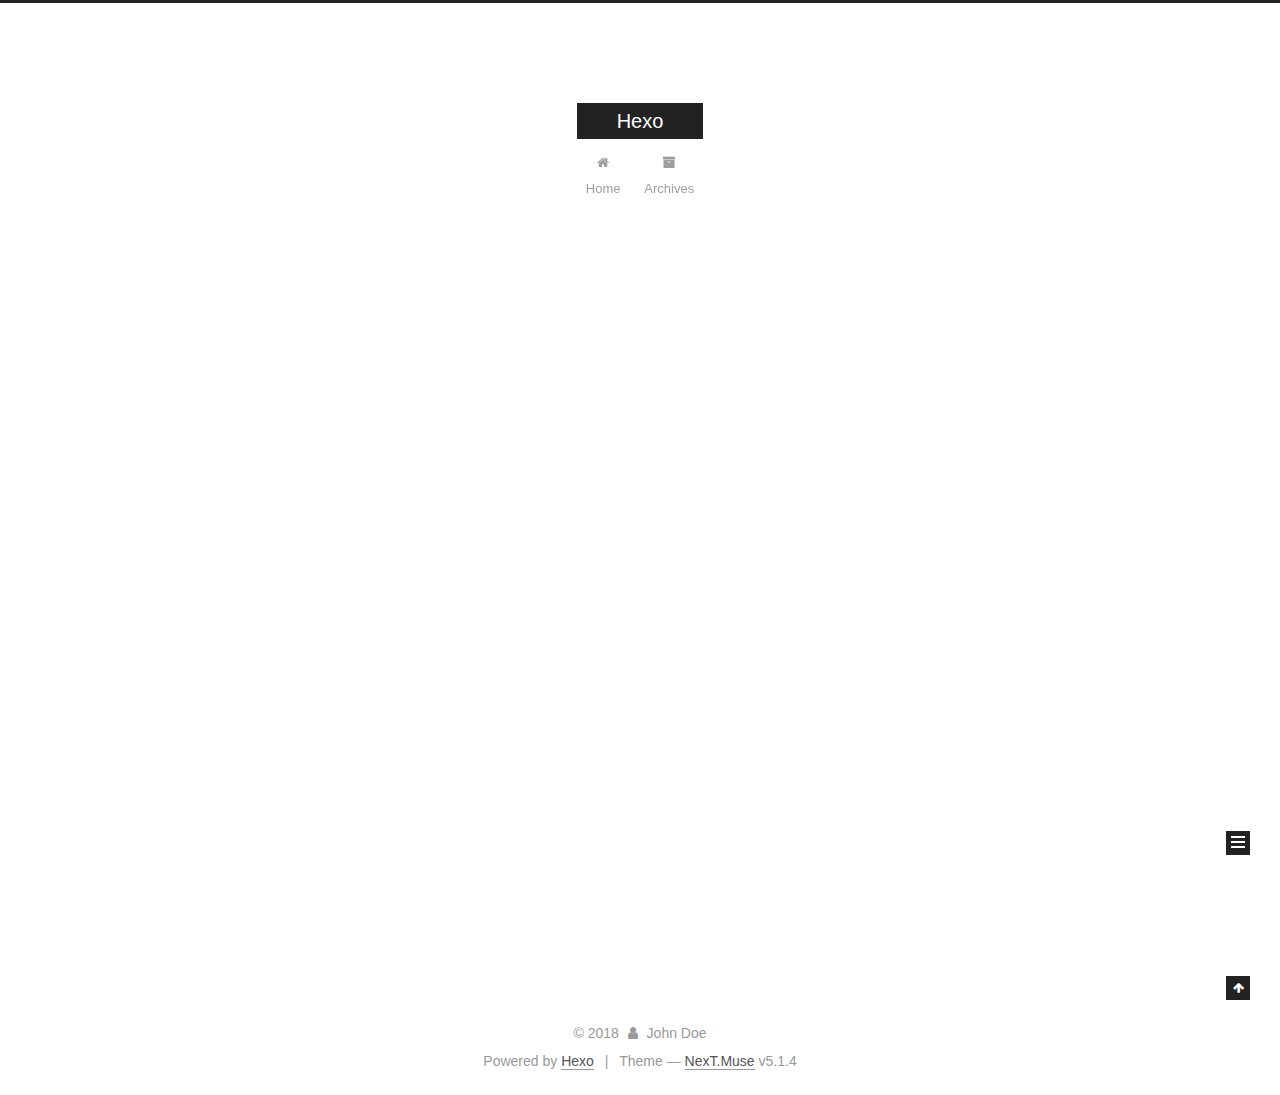
<file: archives/index.html>
<!DOCTYPE html>



  


<html class="theme-next muse use-motion" lang="">
<head>
  <meta charset="UTF-8"/>
<meta http-equiv="X-UA-Compatible" content="IE=edge" />
<meta name="viewport" content="width=device-width, initial-scale=1, maximum-scale=1"/>
<meta name="theme-color" content="#222">









<meta http-equiv="Cache-Control" content="no-transform" />
<meta http-equiv="Cache-Control" content="no-siteapp" />
















  
  
  <link href="/lib/fancybox/source/jquery.fancybox.css?v=2.1.5" rel="stylesheet" type="text/css" />







<link href="/lib/font-awesome/css/font-awesome.min.css?v=4.6.2" rel="stylesheet" type="text/css" />

<link href="/css/main.css?v=5.1.4" rel="stylesheet" type="text/css" />


  <link rel="apple-touch-icon" sizes="180x180" href="/images/apple-touch-icon-next.png?v=5.1.4">


  <link rel="icon" type="image/png" sizes="32x32" href="/images/favicon-32x32-next.png?v=5.1.4">


  <link rel="icon" type="image/png" sizes="16x16" href="/images/favicon-16x16-next.png?v=5.1.4">


  <link rel="mask-icon" href="/images/logo.svg?v=5.1.4" color="#222">





  <meta name="keywords" content="Hexo, NexT" />










<meta property="og:type" content="website">
<meta property="og:title" content="Hexo">
<meta property="og:url" content="http://yoursite.com/archives/index.html">
<meta property="og:site_name" content="Hexo">
<meta property="og:locale" content="default">
<meta name="twitter:card" content="summary">
<meta name="twitter:title" content="Hexo">



<script type="text/javascript" id="hexo.configurations">
  var NexT = window.NexT || {};
  var CONFIG = {
    root: '/',
    scheme: 'Muse',
    version: '5.1.4',
    sidebar: {"position":"left","display":"post","offset":12,"b2t":false,"scrollpercent":false,"onmobile":false},
    fancybox: true,
    tabs: true,
    motion: {"enable":true,"async":false,"transition":{"post_block":"fadeIn","post_header":"slideDownIn","post_body":"slideDownIn","coll_header":"slideLeftIn","sidebar":"slideUpIn"}},
    duoshuo: {
      userId: '0',
      author: 'Author'
    },
    algolia: {
      applicationID: '',
      apiKey: '',
      indexName: '',
      hits: {"per_page":10},
      labels: {"input_placeholder":"Search for Posts","hits_empty":"We didn't find any results for the search: ${query}","hits_stats":"${hits} results found in ${time} ms"}
    }
  };
</script>



  <link rel="canonical" href="http://yoursite.com/archives/"/>





  <title>Archive | Hexo</title>
  








</head>

<body itemscope itemtype="http://schema.org/WebPage" lang="default">

  
  
    
  

  <div class="container sidebar-position-left page-archive">
    <div class="headband"></div>

    <header id="header" class="header" itemscope itemtype="http://schema.org/WPHeader">
      <div class="header-inner"><div class="site-brand-wrapper">
  <div class="site-meta ">
    

    <div class="custom-logo-site-title">
      <a href="/"  class="brand" rel="start">
        <span class="logo-line-before"><i></i></span>
        <span class="site-title">Hexo</span>
        <span class="logo-line-after"><i></i></span>
      </a>
    </div>
      
        <p class="site-subtitle"></p>
      
  </div>

  <div class="site-nav-toggle">
    <button>
      <span class="btn-bar"></span>
      <span class="btn-bar"></span>
      <span class="btn-bar"></span>
    </button>
  </div>
</div>

<nav class="site-nav">
  

  
    <ul id="menu" class="menu">
      
        
        <li class="menu-item menu-item-home">
          <a href="/" rel="section">
            
              <i class="menu-item-icon fa fa-fw fa-home"></i> <br />
            
            Home
          </a>
        </li>
      
        
        <li class="menu-item menu-item-archives">
          <a href="/archives/" rel="section">
            
              <i class="menu-item-icon fa fa-fw fa-archive"></i> <br />
            
            Archives
          </a>
        </li>
      

      
    </ul>
  

  
</nav>



 </div>
    </header>

    <main id="main" class="main">
      <div class="main-inner">
        <div class="content-wrap">
          <div id="content" class="content">
            

  
  
  
  <div class="post-block archive">
    <div id="posts" class="posts-collapse">
      <span class="archive-move-on"></span>

      <span class="archive-page-counter">
        
        
        
          
        
        Um..! 6 posts in total. Keep on posting.
      </span>

      

        
        
        

        
          
          <div class="collection-title">
            <h1 class="archive-year" id="archive-year-2018">2018</h1>
          </div>
        
        

        

  <article class="post post-type-normal" itemscope itemtype="http://schema.org/Article">
    <header class="post-header">

      <h2 class="post-title">
        
            <a class="post-title-link" href="/2018/09/26/多线程同时执行monkey/" itemprop="url">
              
                <span itemprop="name">多线程同时执行monkey</span>
              
            </a>
        
      </h2>

      <div class="post-meta">
        <time class="post-time" itemprop="dateCreated"
              datetime="2018-09-26T12:02:17+08:00"
              content="2018-09-26" >
          09-26
        </time>
      </div>

    </header>
  </article>



      

        
        
        

        
        

        

  <article class="post post-type-normal" itemscope itemtype="http://schema.org/Article">
    <header class="post-header">

      <h2 class="post-title">
        
            <a class="post-title-link" href="/2018/09/13/Android-PackageManager/" itemprop="url">
              
                <span itemprop="name">Android PackageManager</span>
              
            </a>
        
      </h2>

      <div class="post-meta">
        <time class="post-time" itemprop="dateCreated"
              datetime="2018-09-13T16:28:57+08:00"
              content="2018-09-13" >
          09-13
        </time>
      </div>

    </header>
  </article>



      

        
        
        

        
        

        

  <article class="post post-type-normal" itemscope itemtype="http://schema.org/Article">
    <header class="post-header">

      <h2 class="post-title">
        
            <a class="post-title-link" href="/2018/09/12/一个简单实用的Android调试技巧/" itemprop="url">
              
                <span itemprop="name">【Android】 一个简单实用的Android调试技巧</span>
              
            </a>
        
      </h2>

      <div class="post-meta">
        <time class="post-time" itemprop="dateCreated"
              datetime="2018-09-12T14:29:05+08:00"
              content="2018-09-12" >
          09-12
        </time>
      </div>

    </header>
  </article>



      

        
        
        

        
        

        

  <article class="post post-type-normal" itemscope itemtype="http://schema.org/Article">
    <header class="post-header">

      <h2 class="post-title">
        
            <a class="post-title-link" href="/2018/09/11/记curl-o-x-apk-会失败的一次经历/" itemprop="url">
              
                <span itemprop="name">记curl -o x.apk $URL 会失败的一次经历</span>
              
            </a>
        
      </h2>

      <div class="post-meta">
        <time class="post-time" itemprop="dateCreated"
              datetime="2018-09-11T14:34:32+08:00"
              content="2018-09-11" >
          09-11
        </time>
      </div>

    </header>
  </article>



      

        
        
        

        
        

        

  <article class="post post-type-normal" itemscope itemtype="http://schema.org/Article">
    <header class="post-header">

      <h2 class="post-title">
        
            <a class="post-title-link" href="/2018/09/11/123test/" itemprop="url">
              
                <span itemprop="name">123test...</span>
              
            </a>
        
      </h2>

      <div class="post-meta">
        <time class="post-time" itemprop="dateCreated"
              datetime="2018-09-11T11:41:50+08:00"
              content="2018-09-11" >
          09-11
        </time>
      </div>

    </header>
  </article>



      

        
        
        

        
        

        

  <article class="post post-type-normal" itemscope itemtype="http://schema.org/Article">
    <header class="post-header">

      <h2 class="post-title">
        
            <a class="post-title-link" href="/2018/09/10/hello-world/" itemprop="url">
              
                <span itemprop="name">Hello World</span>
              
            </a>
        
      </h2>

      <div class="post-meta">
        <time class="post-time" itemprop="dateCreated"
              datetime="2018-09-10T21:41:42+08:00"
              content="2018-09-10" >
          09-10
        </time>
      </div>

    </header>
  </article>



      

    </div>
  </div>
  
  
  

  



          </div>
          


          

        </div>
        
          
  
  <div class="sidebar-toggle">
    <div class="sidebar-toggle-line-wrap">
      <span class="sidebar-toggle-line sidebar-toggle-line-first"></span>
      <span class="sidebar-toggle-line sidebar-toggle-line-middle"></span>
      <span class="sidebar-toggle-line sidebar-toggle-line-last"></span>
    </div>
  </div>

  <aside id="sidebar" class="sidebar">
    
    <div class="sidebar-inner">

      

      

      <section class="site-overview-wrap sidebar-panel sidebar-panel-active">
        <div class="site-overview">
          <div class="site-author motion-element" itemprop="author" itemscope itemtype="http://schema.org/Person">
            
              <p class="site-author-name" itemprop="name">John Doe</p>
              <p class="site-description motion-element" itemprop="description"></p>
          </div>

          <nav class="site-state motion-element">

            
              <div class="site-state-item site-state-posts">
              
                <a href="/archives/">
              
                  <span class="site-state-item-count">6</span>
                  <span class="site-state-item-name">posts</span>
                </a>
              </div>
            

            

            

          </nav>

          

          

          
          

          
          

          

        </div>
      </section>

      

      

    </div>
  </aside>


        
      </div>
    </main>

    <footer id="footer" class="footer">
      <div class="footer-inner">
        <div class="copyright">&copy; <span itemprop="copyrightYear">2018</span>
  <span class="with-love">
    <i class="fa fa-user"></i>
  </span>
  <span class="author" itemprop="copyrightHolder">John Doe</span>

  
</div>


  <div class="powered-by">Powered by <a class="theme-link" target="_blank" href="https://hexo.io">Hexo</a></div>



  <span class="post-meta-divider">|</span>



  <div class="theme-info">Theme &mdash; <a class="theme-link" target="_blank" href="https://github.com/iissnan/hexo-theme-next">NexT.Muse</a> v5.1.4</div>




        







        
      </div>
    </footer>

    
      <div class="back-to-top">
        <i class="fa fa-arrow-up"></i>
        
      </div>
    

    

  </div>

  

<script type="text/javascript">
  if (Object.prototype.toString.call(window.Promise) !== '[object Function]') {
    window.Promise = null;
  }
</script>









  












  
  
    <script type="text/javascript" src="/lib/jquery/index.js?v=2.1.3"></script>
  

  
  
    <script type="text/javascript" src="/lib/fastclick/lib/fastclick.min.js?v=1.0.6"></script>
  

  
  
    <script type="text/javascript" src="/lib/jquery_lazyload/jquery.lazyload.js?v=1.9.7"></script>
  

  
  
    <script type="text/javascript" src="/lib/velocity/velocity.min.js?v=1.2.1"></script>
  

  
  
    <script type="text/javascript" src="/lib/velocity/velocity.ui.min.js?v=1.2.1"></script>
  

  
  
    <script type="text/javascript" src="/lib/fancybox/source/jquery.fancybox.pack.js?v=2.1.5"></script>
  


  


  <script type="text/javascript" src="/js/src/utils.js?v=5.1.4"></script>

  <script type="text/javascript" src="/js/src/motion.js?v=5.1.4"></script>



  
  

  

  


  <script type="text/javascript" src="/js/src/bootstrap.js?v=5.1.4"></script>



  


  




	





  





  












  





  

  

  

  
  

  

  

  

</body>
</html>
</file>
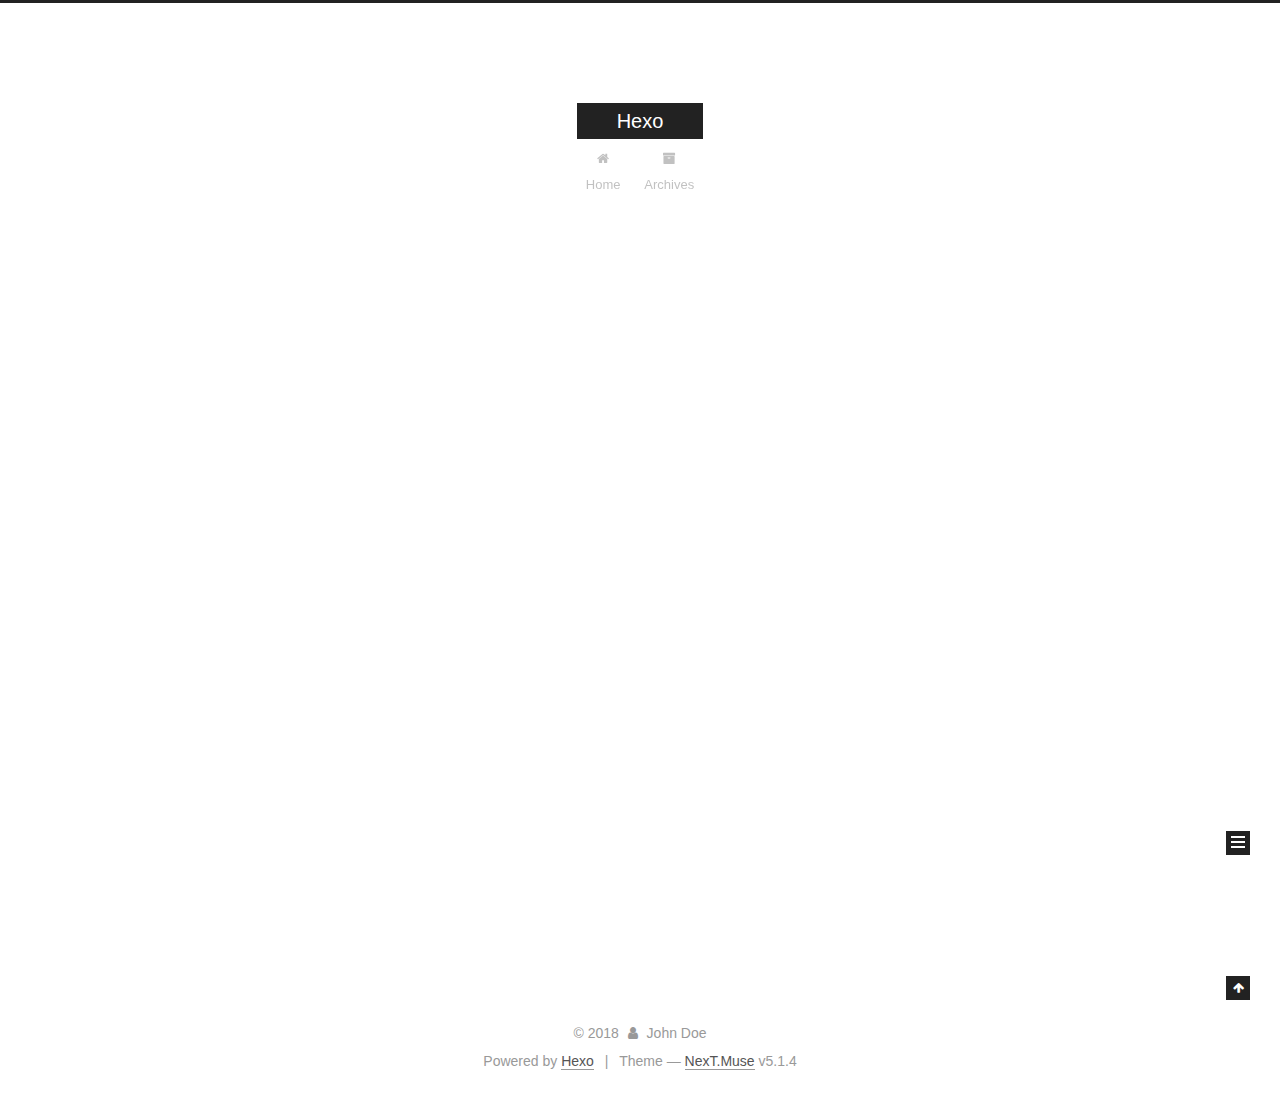
<file: archives/2018/index.html>
<!DOCTYPE html>



  


<html class="theme-next muse use-motion" lang="">
<head>
  <meta charset="UTF-8"/>
<meta http-equiv="X-UA-Compatible" content="IE=edge" />
<meta name="viewport" content="width=device-width, initial-scale=1, maximum-scale=1"/>
<meta name="theme-color" content="#222">









<meta http-equiv="Cache-Control" content="no-transform" />
<meta http-equiv="Cache-Control" content="no-siteapp" />
















  
  
  <link href="/lib/fancybox/source/jquery.fancybox.css?v=2.1.5" rel="stylesheet" type="text/css" />







<link href="/lib/font-awesome/css/font-awesome.min.css?v=4.6.2" rel="stylesheet" type="text/css" />

<link href="/css/main.css?v=5.1.4" rel="stylesheet" type="text/css" />


  <link rel="apple-touch-icon" sizes="180x180" href="/images/apple-touch-icon-next.png?v=5.1.4">


  <link rel="icon" type="image/png" sizes="32x32" href="/images/favicon-32x32-next.png?v=5.1.4">


  <link rel="icon" type="image/png" sizes="16x16" href="/images/favicon-16x16-next.png?v=5.1.4">


  <link rel="mask-icon" href="/images/logo.svg?v=5.1.4" color="#222">





  <meta name="keywords" content="Hexo, NexT" />










<meta property="og:type" content="website">
<meta property="og:title" content="Hexo">
<meta property="og:url" content="http://yoursite.com/archives/2018/index.html">
<meta property="og:site_name" content="Hexo">
<meta property="og:locale" content="default">
<meta name="twitter:card" content="summary">
<meta name="twitter:title" content="Hexo">



<script type="text/javascript" id="hexo.configurations">
  var NexT = window.NexT || {};
  var CONFIG = {
    root: '/',
    scheme: 'Muse',
    version: '5.1.4',
    sidebar: {"position":"left","display":"post","offset":12,"b2t":false,"scrollpercent":false,"onmobile":false},
    fancybox: true,
    tabs: true,
    motion: {"enable":true,"async":false,"transition":{"post_block":"fadeIn","post_header":"slideDownIn","post_body":"slideDownIn","coll_header":"slideLeftIn","sidebar":"slideUpIn"}},
    duoshuo: {
      userId: '0',
      author: 'Author'
    },
    algolia: {
      applicationID: '',
      apiKey: '',
      indexName: '',
      hits: {"per_page":10},
      labels: {"input_placeholder":"Search for Posts","hits_empty":"We didn't find any results for the search: ${query}","hits_stats":"${hits} results found in ${time} ms"}
    }
  };
</script>



  <link rel="canonical" href="http://yoursite.com/archives/2018/"/>





  <title>Archive | Hexo</title>
  








</head>

<body itemscope itemtype="http://schema.org/WebPage" lang="default">

  
  
    
  

  <div class="container sidebar-position-left page-archive">
    <div class="headband"></div>

    <header id="header" class="header" itemscope itemtype="http://schema.org/WPHeader">
      <div class="header-inner"><div class="site-brand-wrapper">
  <div class="site-meta ">
    

    <div class="custom-logo-site-title">
      <a href="/"  class="brand" rel="start">
        <span class="logo-line-before"><i></i></span>
        <span class="site-title">Hexo</span>
        <span class="logo-line-after"><i></i></span>
      </a>
    </div>
      
        <p class="site-subtitle"></p>
      
  </div>

  <div class="site-nav-toggle">
    <button>
      <span class="btn-bar"></span>
      <span class="btn-bar"></span>
      <span class="btn-bar"></span>
    </button>
  </div>
</div>

<nav class="site-nav">
  

  
    <ul id="menu" class="menu">
      
        
        <li class="menu-item menu-item-home">
          <a href="/" rel="section">
            
              <i class="menu-item-icon fa fa-fw fa-home"></i> <br />
            
            Home
          </a>
        </li>
      
        
        <li class="menu-item menu-item-archives">
          <a href="/archives/" rel="section">
            
              <i class="menu-item-icon fa fa-fw fa-archive"></i> <br />
            
            Archives
          </a>
        </li>
      

      
    </ul>
  

  
</nav>



 </div>
    </header>

    <main id="main" class="main">
      <div class="main-inner">
        <div class="content-wrap">
          <div id="content" class="content">
            

  
  
  
  <div class="post-block archive">
    <div id="posts" class="posts-collapse">
      <span class="archive-move-on"></span>

      <span class="archive-page-counter">
        
        
        
          
        
        Um..! 6 posts in total. Keep on posting.
      </span>

      

        
        
        

        
          
          <div class="collection-title">
            <h1 class="archive-year" id="archive-year-2018">2018</h1>
          </div>
        
        

        

  <article class="post post-type-normal" itemscope itemtype="http://schema.org/Article">
    <header class="post-header">

      <h2 class="post-title">
        
            <a class="post-title-link" href="/2018/09/26/多线程同时执行monkey/" itemprop="url">
              
                <span itemprop="name">多线程同时执行monkey</span>
              
            </a>
        
      </h2>

      <div class="post-meta">
        <time class="post-time" itemprop="dateCreated"
              datetime="2018-09-26T12:02:17+08:00"
              content="2018-09-26" >
          09-26
        </time>
      </div>

    </header>
  </article>



      

        
        
        

        
        

        

  <article class="post post-type-normal" itemscope itemtype="http://schema.org/Article">
    <header class="post-header">

      <h2 class="post-title">
        
            <a class="post-title-link" href="/2018/09/13/Android-PackageManager/" itemprop="url">
              
                <span itemprop="name">Android PackageManager</span>
              
            </a>
        
      </h2>

      <div class="post-meta">
        <time class="post-time" itemprop="dateCreated"
              datetime="2018-09-13T16:28:57+08:00"
              content="2018-09-13" >
          09-13
        </time>
      </div>

    </header>
  </article>



      

        
        
        

        
        

        

  <article class="post post-type-normal" itemscope itemtype="http://schema.org/Article">
    <header class="post-header">

      <h2 class="post-title">
        
            <a class="post-title-link" href="/2018/09/12/一个简单实用的Android调试技巧/" itemprop="url">
              
                <span itemprop="name">【Android】 一个简单实用的Android调试技巧</span>
              
            </a>
        
      </h2>

      <div class="post-meta">
        <time class="post-time" itemprop="dateCreated"
              datetime="2018-09-12T14:29:05+08:00"
              content="2018-09-12" >
          09-12
        </time>
      </div>

    </header>
  </article>



      

        
        
        

        
        

        

  <article class="post post-type-normal" itemscope itemtype="http://schema.org/Article">
    <header class="post-header">

      <h2 class="post-title">
        
            <a class="post-title-link" href="/2018/09/11/记curl-o-x-apk-会失败的一次经历/" itemprop="url">
              
                <span itemprop="name">记curl -o x.apk $URL 会失败的一次经历</span>
              
            </a>
        
      </h2>

      <div class="post-meta">
        <time class="post-time" itemprop="dateCreated"
              datetime="2018-09-11T14:34:32+08:00"
              content="2018-09-11" >
          09-11
        </time>
      </div>

    </header>
  </article>



      

        
        
        

        
        

        

  <article class="post post-type-normal" itemscope itemtype="http://schema.org/Article">
    <header class="post-header">

      <h2 class="post-title">
        
            <a class="post-title-link" href="/2018/09/11/123test/" itemprop="url">
              
                <span itemprop="name">123test...</span>
              
            </a>
        
      </h2>

      <div class="post-meta">
        <time class="post-time" itemprop="dateCreated"
              datetime="2018-09-11T11:41:50+08:00"
              content="2018-09-11" >
          09-11
        </time>
      </div>

    </header>
  </article>



      

        
        
        

        
        

        

  <article class="post post-type-normal" itemscope itemtype="http://schema.org/Article">
    <header class="post-header">

      <h2 class="post-title">
        
            <a class="post-title-link" href="/2018/09/10/hello-world/" itemprop="url">
              
                <span itemprop="name">Hello World</span>
              
            </a>
        
      </h2>

      <div class="post-meta">
        <time class="post-time" itemprop="dateCreated"
              datetime="2018-09-10T21:41:42+08:00"
              content="2018-09-10" >
          09-10
        </time>
      </div>

    </header>
  </article>



      

    </div>
  </div>
  
  
  

  



          </div>
          


          

        </div>
        
          
  
  <div class="sidebar-toggle">
    <div class="sidebar-toggle-line-wrap">
      <span class="sidebar-toggle-line sidebar-toggle-line-first"></span>
      <span class="sidebar-toggle-line sidebar-toggle-line-middle"></span>
      <span class="sidebar-toggle-line sidebar-toggle-line-last"></span>
    </div>
  </div>

  <aside id="sidebar" class="sidebar">
    
    <div class="sidebar-inner">

      

      

      <section class="site-overview-wrap sidebar-panel sidebar-panel-active">
        <div class="site-overview">
          <div class="site-author motion-element" itemprop="author" itemscope itemtype="http://schema.org/Person">
            
              <p class="site-author-name" itemprop="name">John Doe</p>
              <p class="site-description motion-element" itemprop="description"></p>
          </div>

          <nav class="site-state motion-element">

            
              <div class="site-state-item site-state-posts">
              
                <a href="/archives/">
              
                  <span class="site-state-item-count">6</span>
                  <span class="site-state-item-name">posts</span>
                </a>
              </div>
            

            

            

          </nav>

          

          

          
          

          
          

          

        </div>
      </section>

      

      

    </div>
  </aside>


        
      </div>
    </main>

    <footer id="footer" class="footer">
      <div class="footer-inner">
        <div class="copyright">&copy; <span itemprop="copyrightYear">2018</span>
  <span class="with-love">
    <i class="fa fa-user"></i>
  </span>
  <span class="author" itemprop="copyrightHolder">John Doe</span>

  
</div>


  <div class="powered-by">Powered by <a class="theme-link" target="_blank" href="https://hexo.io">Hexo</a></div>



  <span class="post-meta-divider">|</span>



  <div class="theme-info">Theme &mdash; <a class="theme-link" target="_blank" href="https://github.com/iissnan/hexo-theme-next">NexT.Muse</a> v5.1.4</div>




        







        
      </div>
    </footer>

    
      <div class="back-to-top">
        <i class="fa fa-arrow-up"></i>
        
      </div>
    

    

  </div>

  

<script type="text/javascript">
  if (Object.prototype.toString.call(window.Promise) !== '[object Function]') {
    window.Promise = null;
  }
</script>









  












  
  
    <script type="text/javascript" src="/lib/jquery/index.js?v=2.1.3"></script>
  

  
  
    <script type="text/javascript" src="/lib/fastclick/lib/fastclick.min.js?v=1.0.6"></script>
  

  
  
    <script type="text/javascript" src="/lib/jquery_lazyload/jquery.lazyload.js?v=1.9.7"></script>
  

  
  
    <script type="text/javascript" src="/lib/velocity/velocity.min.js?v=1.2.1"></script>
  

  
  
    <script type="text/javascript" src="/lib/velocity/velocity.ui.min.js?v=1.2.1"></script>
  

  
  
    <script type="text/javascript" src="/lib/fancybox/source/jquery.fancybox.pack.js?v=2.1.5"></script>
  


  


  <script type="text/javascript" src="/js/src/utils.js?v=5.1.4"></script>

  <script type="text/javascript" src="/js/src/motion.js?v=5.1.4"></script>



  
  

  

  


  <script type="text/javascript" src="/js/src/bootstrap.js?v=5.1.4"></script>



  


  




	





  





  












  





  

  

  

  
  

  

  

  

</body>
</html>
</file>
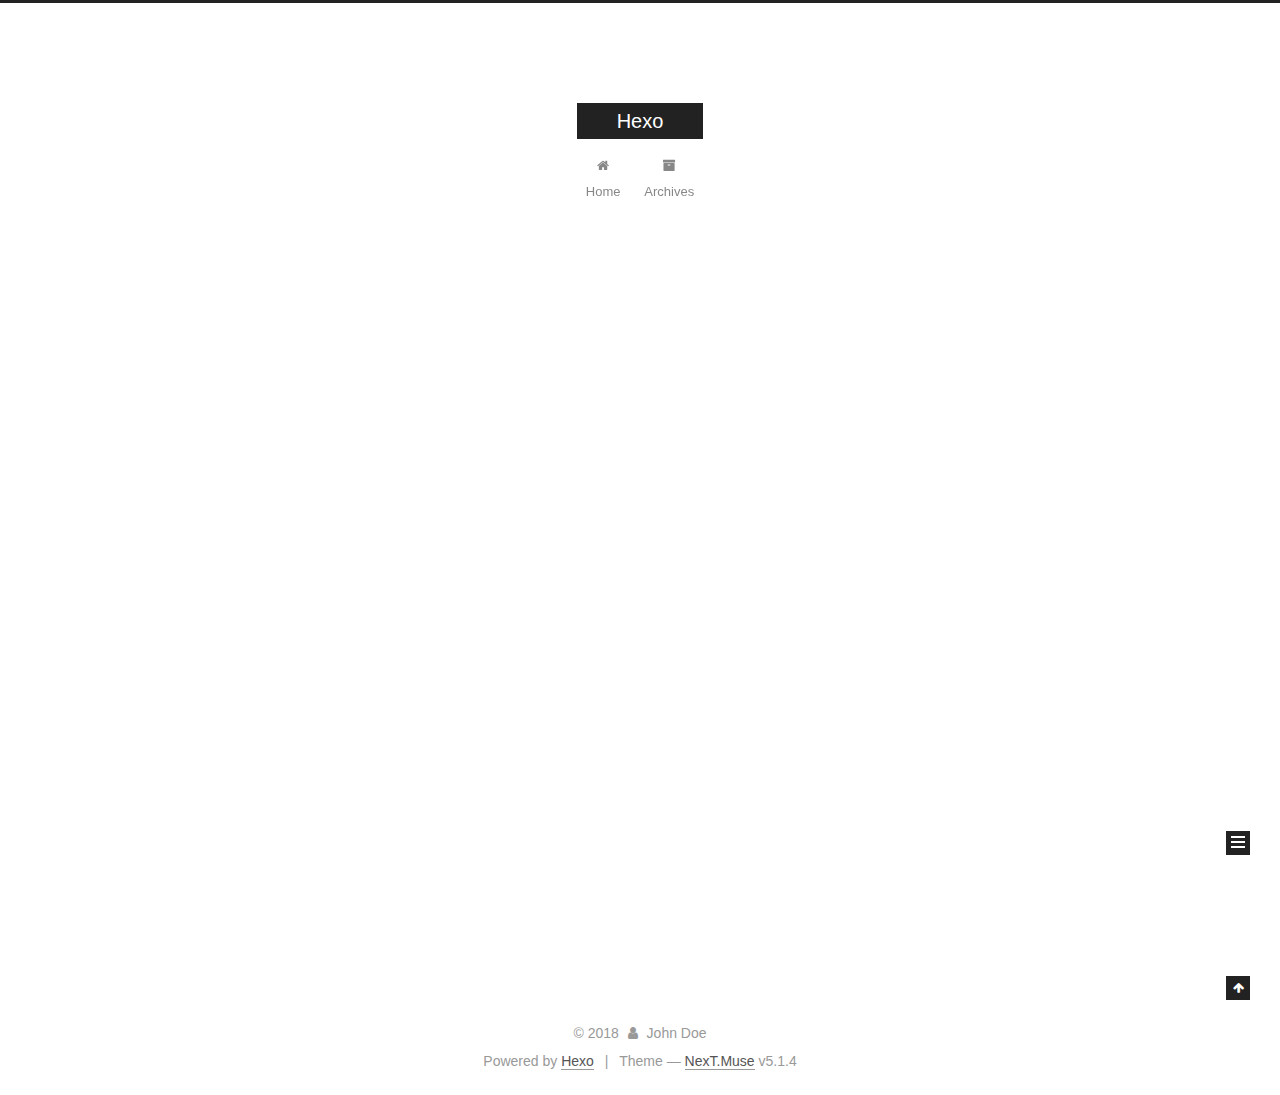
<file: archives/2018/09/index.html>
<!DOCTYPE html>



  


<html class="theme-next muse use-motion" lang="">
<head>
  <meta charset="UTF-8"/>
<meta http-equiv="X-UA-Compatible" content="IE=edge" />
<meta name="viewport" content="width=device-width, initial-scale=1, maximum-scale=1"/>
<meta name="theme-color" content="#222">









<meta http-equiv="Cache-Control" content="no-transform" />
<meta http-equiv="Cache-Control" content="no-siteapp" />
















  
  
  <link href="/lib/fancybox/source/jquery.fancybox.css?v=2.1.5" rel="stylesheet" type="text/css" />







<link href="/lib/font-awesome/css/font-awesome.min.css?v=4.6.2" rel="stylesheet" type="text/css" />

<link href="/css/main.css?v=5.1.4" rel="stylesheet" type="text/css" />


  <link rel="apple-touch-icon" sizes="180x180" href="/images/apple-touch-icon-next.png?v=5.1.4">


  <link rel="icon" type="image/png" sizes="32x32" href="/images/favicon-32x32-next.png?v=5.1.4">


  <link rel="icon" type="image/png" sizes="16x16" href="/images/favicon-16x16-next.png?v=5.1.4">


  <link rel="mask-icon" href="/images/logo.svg?v=5.1.4" color="#222">





  <meta name="keywords" content="Hexo, NexT" />










<meta property="og:type" content="website">
<meta property="og:title" content="Hexo">
<meta property="og:url" content="http://yoursite.com/archives/2018/09/index.html">
<meta property="og:site_name" content="Hexo">
<meta property="og:locale" content="default">
<meta name="twitter:card" content="summary">
<meta name="twitter:title" content="Hexo">



<script type="text/javascript" id="hexo.configurations">
  var NexT = window.NexT || {};
  var CONFIG = {
    root: '/',
    scheme: 'Muse',
    version: '5.1.4',
    sidebar: {"position":"left","display":"post","offset":12,"b2t":false,"scrollpercent":false,"onmobile":false},
    fancybox: true,
    tabs: true,
    motion: {"enable":true,"async":false,"transition":{"post_block":"fadeIn","post_header":"slideDownIn","post_body":"slideDownIn","coll_header":"slideLeftIn","sidebar":"slideUpIn"}},
    duoshuo: {
      userId: '0',
      author: 'Author'
    },
    algolia: {
      applicationID: '',
      apiKey: '',
      indexName: '',
      hits: {"per_page":10},
      labels: {"input_placeholder":"Search for Posts","hits_empty":"We didn't find any results for the search: ${query}","hits_stats":"${hits} results found in ${time} ms"}
    }
  };
</script>



  <link rel="canonical" href="http://yoursite.com/archives/2018/09/"/>





  <title>Archive | Hexo</title>
  








</head>

<body itemscope itemtype="http://schema.org/WebPage" lang="default">

  
  
    
  

  <div class="container sidebar-position-left page-archive">
    <div class="headband"></div>

    <header id="header" class="header" itemscope itemtype="http://schema.org/WPHeader">
      <div class="header-inner"><div class="site-brand-wrapper">
  <div class="site-meta ">
    

    <div class="custom-logo-site-title">
      <a href="/"  class="brand" rel="start">
        <span class="logo-line-before"><i></i></span>
        <span class="site-title">Hexo</span>
        <span class="logo-line-after"><i></i></span>
      </a>
    </div>
      
        <p class="site-subtitle"></p>
      
  </div>

  <div class="site-nav-toggle">
    <button>
      <span class="btn-bar"></span>
      <span class="btn-bar"></span>
      <span class="btn-bar"></span>
    </button>
  </div>
</div>

<nav class="site-nav">
  

  
    <ul id="menu" class="menu">
      
        
        <li class="menu-item menu-item-home">
          <a href="/" rel="section">
            
              <i class="menu-item-icon fa fa-fw fa-home"></i> <br />
            
            Home
          </a>
        </li>
      
        
        <li class="menu-item menu-item-archives">
          <a href="/archives/" rel="section">
            
              <i class="menu-item-icon fa fa-fw fa-archive"></i> <br />
            
            Archives
          </a>
        </li>
      

      
    </ul>
  

  
</nav>



 </div>
    </header>

    <main id="main" class="main">
      <div class="main-inner">
        <div class="content-wrap">
          <div id="content" class="content">
            

  
  
  
  <div class="post-block archive">
    <div id="posts" class="posts-collapse">
      <span class="archive-move-on"></span>

      <span class="archive-page-counter">
        
        
        
          
        
        Um..! 6 posts in total. Keep on posting.
      </span>

      

        
        
        

        
          
          <div class="collection-title">
            <h1 class="archive-year" id="archive-year-2018">2018</h1>
          </div>
        
        

        

  <article class="post post-type-normal" itemscope itemtype="http://schema.org/Article">
    <header class="post-header">

      <h2 class="post-title">
        
            <a class="post-title-link" href="/2018/09/26/多线程同时执行monkey/" itemprop="url">
              
                <span itemprop="name">多线程同时执行monkey</span>
              
            </a>
        
      </h2>

      <div class="post-meta">
        <time class="post-time" itemprop="dateCreated"
              datetime="2018-09-26T12:02:17+08:00"
              content="2018-09-26" >
          09-26
        </time>
      </div>

    </header>
  </article>



      

        
        
        

        
        

        

  <article class="post post-type-normal" itemscope itemtype="http://schema.org/Article">
    <header class="post-header">

      <h2 class="post-title">
        
            <a class="post-title-link" href="/2018/09/13/Android-PackageManager/" itemprop="url">
              
                <span itemprop="name">Android PackageManager</span>
              
            </a>
        
      </h2>

      <div class="post-meta">
        <time class="post-time" itemprop="dateCreated"
              datetime="2018-09-13T16:28:57+08:00"
              content="2018-09-13" >
          09-13
        </time>
      </div>

    </header>
  </article>



      

        
        
        

        
        

        

  <article class="post post-type-normal" itemscope itemtype="http://schema.org/Article">
    <header class="post-header">

      <h2 class="post-title">
        
            <a class="post-title-link" href="/2018/09/12/一个简单实用的Android调试技巧/" itemprop="url">
              
                <span itemprop="name">【Android】 一个简单实用的Android调试技巧</span>
              
            </a>
        
      </h2>

      <div class="post-meta">
        <time class="post-time" itemprop="dateCreated"
              datetime="2018-09-12T14:29:05+08:00"
              content="2018-09-12" >
          09-12
        </time>
      </div>

    </header>
  </article>



      

        
        
        

        
        

        

  <article class="post post-type-normal" itemscope itemtype="http://schema.org/Article">
    <header class="post-header">

      <h2 class="post-title">
        
            <a class="post-title-link" href="/2018/09/11/记curl-o-x-apk-会失败的一次经历/" itemprop="url">
              
                <span itemprop="name">记curl -o x.apk $URL 会失败的一次经历</span>
              
            </a>
        
      </h2>

      <div class="post-meta">
        <time class="post-time" itemprop="dateCreated"
              datetime="2018-09-11T14:34:32+08:00"
              content="2018-09-11" >
          09-11
        </time>
      </div>

    </header>
  </article>



      

        
        
        

        
        

        

  <article class="post post-type-normal" itemscope itemtype="http://schema.org/Article">
    <header class="post-header">

      <h2 class="post-title">
        
            <a class="post-title-link" href="/2018/09/11/123test/" itemprop="url">
              
                <span itemprop="name">123test...</span>
              
            </a>
        
      </h2>

      <div class="post-meta">
        <time class="post-time" itemprop="dateCreated"
              datetime="2018-09-11T11:41:50+08:00"
              content="2018-09-11" >
          09-11
        </time>
      </div>

    </header>
  </article>



      

        
        
        

        
        

        

  <article class="post post-type-normal" itemscope itemtype="http://schema.org/Article">
    <header class="post-header">

      <h2 class="post-title">
        
            <a class="post-title-link" href="/2018/09/10/hello-world/" itemprop="url">
              
                <span itemprop="name">Hello World</span>
              
            </a>
        
      </h2>

      <div class="post-meta">
        <time class="post-time" itemprop="dateCreated"
              datetime="2018-09-10T21:41:42+08:00"
              content="2018-09-10" >
          09-10
        </time>
      </div>

    </header>
  </article>



      

    </div>
  </div>
  
  
  

  



          </div>
          


          

        </div>
        
          
  
  <div class="sidebar-toggle">
    <div class="sidebar-toggle-line-wrap">
      <span class="sidebar-toggle-line sidebar-toggle-line-first"></span>
      <span class="sidebar-toggle-line sidebar-toggle-line-middle"></span>
      <span class="sidebar-toggle-line sidebar-toggle-line-last"></span>
    </div>
  </div>

  <aside id="sidebar" class="sidebar">
    
    <div class="sidebar-inner">

      

      

      <section class="site-overview-wrap sidebar-panel sidebar-panel-active">
        <div class="site-overview">
          <div class="site-author motion-element" itemprop="author" itemscope itemtype="http://schema.org/Person">
            
              <p class="site-author-name" itemprop="name">John Doe</p>
              <p class="site-description motion-element" itemprop="description"></p>
          </div>

          <nav class="site-state motion-element">

            
              <div class="site-state-item site-state-posts">
              
                <a href="/archives/">
              
                  <span class="site-state-item-count">6</span>
                  <span class="site-state-item-name">posts</span>
                </a>
              </div>
            

            

            

          </nav>

          

          

          
          

          
          

          

        </div>
      </section>

      

      

    </div>
  </aside>


        
      </div>
    </main>

    <footer id="footer" class="footer">
      <div class="footer-inner">
        <div class="copyright">&copy; <span itemprop="copyrightYear">2018</span>
  <span class="with-love">
    <i class="fa fa-user"></i>
  </span>
  <span class="author" itemprop="copyrightHolder">John Doe</span>

  
</div>


  <div class="powered-by">Powered by <a class="theme-link" target="_blank" href="https://hexo.io">Hexo</a></div>



  <span class="post-meta-divider">|</span>



  <div class="theme-info">Theme &mdash; <a class="theme-link" target="_blank" href="https://github.com/iissnan/hexo-theme-next">NexT.Muse</a> v5.1.4</div>




        







        
      </div>
    </footer>

    
      <div class="back-to-top">
        <i class="fa fa-arrow-up"></i>
        
      </div>
    

    

  </div>

  

<script type="text/javascript">
  if (Object.prototype.toString.call(window.Promise) !== '[object Function]') {
    window.Promise = null;
  }
</script>









  












  
  
    <script type="text/javascript" src="/lib/jquery/index.js?v=2.1.3"></script>
  

  
  
    <script type="text/javascript" src="/lib/fastclick/lib/fastclick.min.js?v=1.0.6"></script>
  

  
  
    <script type="text/javascript" src="/lib/jquery_lazyload/jquery.lazyload.js?v=1.9.7"></script>
  

  
  
    <script type="text/javascript" src="/lib/velocity/velocity.min.js?v=1.2.1"></script>
  

  
  
    <script type="text/javascript" src="/lib/velocity/velocity.ui.min.js?v=1.2.1"></script>
  

  
  
    <script type="text/javascript" src="/lib/fancybox/source/jquery.fancybox.pack.js?v=2.1.5"></script>
  


  


  <script type="text/javascript" src="/js/src/utils.js?v=5.1.4"></script>

  <script type="text/javascript" src="/js/src/motion.js?v=5.1.4"></script>



  
  

  

  


  <script type="text/javascript" src="/js/src/bootstrap.js?v=5.1.4"></script>



  


  




	





  





  












  





  

  

  

  
  

  

  

  

</body>
</html>
</file>
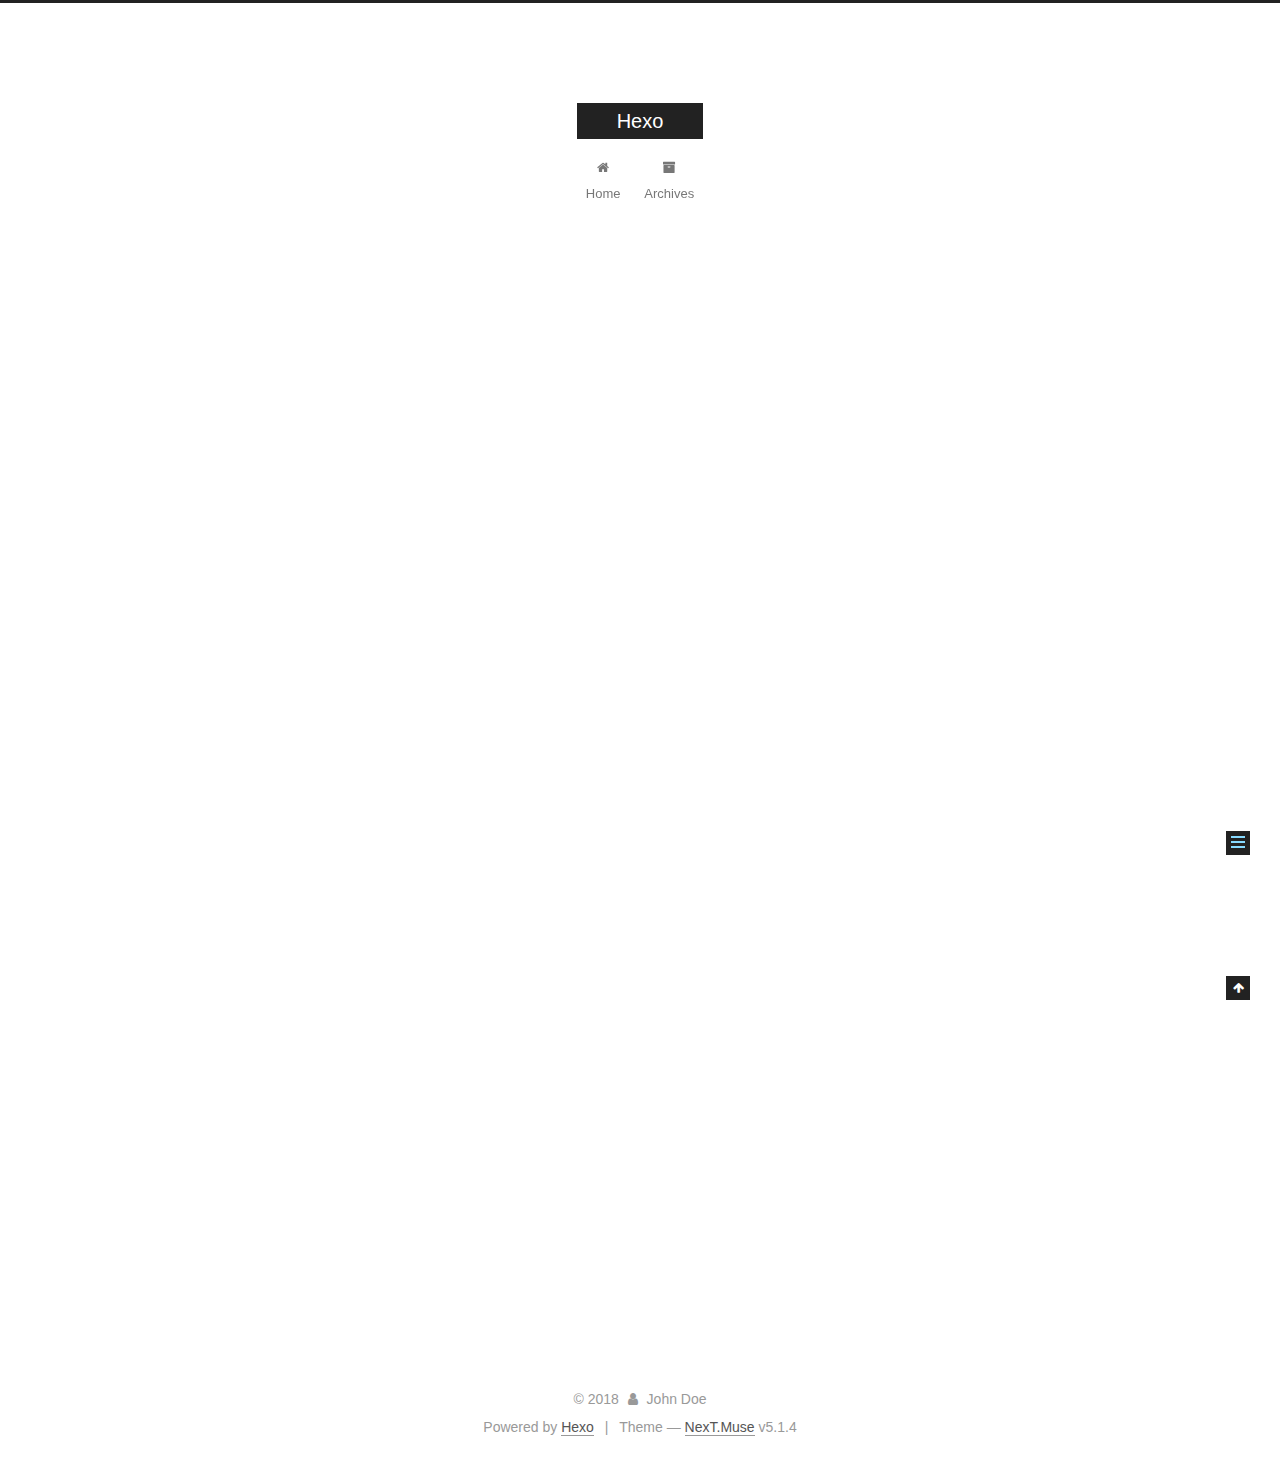
<file: 2018/09/10/hello-world/index.html>
<!DOCTYPE html>



  


<html class="theme-next muse use-motion" lang="">
<head>
  <meta charset="UTF-8"/>
<meta http-equiv="X-UA-Compatible" content="IE=edge" />
<meta name="viewport" content="width=device-width, initial-scale=1, maximum-scale=1"/>
<meta name="theme-color" content="#222">









<meta http-equiv="Cache-Control" content="no-transform" />
<meta http-equiv="Cache-Control" content="no-siteapp" />
















  
  
  <link href="/lib/fancybox/source/jquery.fancybox.css?v=2.1.5" rel="stylesheet" type="text/css" />







<link href="/lib/font-awesome/css/font-awesome.min.css?v=4.6.2" rel="stylesheet" type="text/css" />

<link href="/css/main.css?v=5.1.4" rel="stylesheet" type="text/css" />


  <link rel="apple-touch-icon" sizes="180x180" href="/images/apple-touch-icon-next.png?v=5.1.4">


  <link rel="icon" type="image/png" sizes="32x32" href="/images/favicon-32x32-next.png?v=5.1.4">


  <link rel="icon" type="image/png" sizes="16x16" href="/images/favicon-16x16-next.png?v=5.1.4">


  <link rel="mask-icon" href="/images/logo.svg?v=5.1.4" color="#222">





  <meta name="keywords" content="Hexo, NexT" />










<meta name="description" content="Welcome to Hexo! This is your very first post. Check documentation for more info. If you get any problems when using Hexo, you can find the answer in troubleshooting or you can ask me on GitHub. Quick">
<meta property="og:type" content="article">
<meta property="og:title" content="Hello World">
<meta property="og:url" content="http://yoursite.com/2018/09/10/hello-world/index.html">
<meta property="og:site_name" content="Hexo">
<meta property="og:description" content="Welcome to Hexo! This is your very first post. Check documentation for more info. If you get any problems when using Hexo, you can find the answer in troubleshooting or you can ask me on GitHub. Quick">
<meta property="og:locale" content="default">
<meta property="og:updated_time" content="2018-09-10T13:41:42.374Z">
<meta name="twitter:card" content="summary">
<meta name="twitter:title" content="Hello World">
<meta name="twitter:description" content="Welcome to Hexo! This is your very first post. Check documentation for more info. If you get any problems when using Hexo, you can find the answer in troubleshooting or you can ask me on GitHub. Quick">



<script type="text/javascript" id="hexo.configurations">
  var NexT = window.NexT || {};
  var CONFIG = {
    root: '/',
    scheme: 'Muse',
    version: '5.1.4',
    sidebar: {"position":"left","display":"post","offset":12,"b2t":false,"scrollpercent":false,"onmobile":false},
    fancybox: true,
    tabs: true,
    motion: {"enable":true,"async":false,"transition":{"post_block":"fadeIn","post_header":"slideDownIn","post_body":"slideDownIn","coll_header":"slideLeftIn","sidebar":"slideUpIn"}},
    duoshuo: {
      userId: '0',
      author: 'Author'
    },
    algolia: {
      applicationID: '',
      apiKey: '',
      indexName: '',
      hits: {"per_page":10},
      labels: {"input_placeholder":"Search for Posts","hits_empty":"We didn't find any results for the search: ${query}","hits_stats":"${hits} results found in ${time} ms"}
    }
  };
</script>



  <link rel="canonical" href="http://yoursite.com/2018/09/10/hello-world/"/>





  <title>Hello World | Hexo</title>
  








</head>

<body itemscope itemtype="http://schema.org/WebPage" lang="default">

  
  
    
  

  <div class="container sidebar-position-left page-post-detail">
    <div class="headband"></div>

    <header id="header" class="header" itemscope itemtype="http://schema.org/WPHeader">
      <div class="header-inner"><div class="site-brand-wrapper">
  <div class="site-meta ">
    

    <div class="custom-logo-site-title">
      <a href="/"  class="brand" rel="start">
        <span class="logo-line-before"><i></i></span>
        <span class="site-title">Hexo</span>
        <span class="logo-line-after"><i></i></span>
      </a>
    </div>
      
        <p class="site-subtitle"></p>
      
  </div>

  <div class="site-nav-toggle">
    <button>
      <span class="btn-bar"></span>
      <span class="btn-bar"></span>
      <span class="btn-bar"></span>
    </button>
  </div>
</div>

<nav class="site-nav">
  

  
    <ul id="menu" class="menu">
      
        
        <li class="menu-item menu-item-home">
          <a href="/" rel="section">
            
              <i class="menu-item-icon fa fa-fw fa-home"></i> <br />
            
            Home
          </a>
        </li>
      
        
        <li class="menu-item menu-item-archives">
          <a href="/archives/" rel="section">
            
              <i class="menu-item-icon fa fa-fw fa-archive"></i> <br />
            
            Archives
          </a>
        </li>
      

      
    </ul>
  

  
</nav>



 </div>
    </header>

    <main id="main" class="main">
      <div class="main-inner">
        <div class="content-wrap">
          <div id="content" class="content">
            

  <div id="posts" class="posts-expand">
    

  

  
  
  

  <article class="post post-type-normal" itemscope itemtype="http://schema.org/Article">
  
  
  
  <div class="post-block">
    <link itemprop="mainEntityOfPage" href="http://yoursite.com/2018/09/10/hello-world/">

    <span hidden itemprop="author" itemscope itemtype="http://schema.org/Person">
      <meta itemprop="name" content="John Doe">
      <meta itemprop="description" content="">
      <meta itemprop="image" content="/images/avatar.gif">
    </span>

    <span hidden itemprop="publisher" itemscope itemtype="http://schema.org/Organization">
      <meta itemprop="name" content="Hexo">
    </span>

    
      <header class="post-header">

        
        
          <h1 class="post-title" itemprop="name headline">Hello World</h1>
        

        <div class="post-meta">
          <span class="post-time">
            
              <span class="post-meta-item-icon">
                <i class="fa fa-calendar-o"></i>
              </span>
              
                <span class="post-meta-item-text">Posted on</span>
              
              <time title="Post created" itemprop="dateCreated datePublished" datetime="2018-09-10T21:41:42+08:00">
                2018-09-10
              </time>
            

            

            
          </span>

          

          
            
          

          
          

          

          

          

        </div>
      </header>
    

    
    
    
    <div class="post-body" itemprop="articleBody">

      
      

      
        <p>Welcome to <a href="https://hexo.io/" target="_blank" rel="noopener">Hexo</a>! This is your very first post. Check <a href="https://hexo.io/docs/" target="_blank" rel="noopener">documentation</a> for more info. If you get any problems when using Hexo, you can find the answer in <a href="https://hexo.io/docs/troubleshooting.html" target="_blank" rel="noopener">troubleshooting</a> or you can ask me on <a href="https://github.com/hexojs/hexo/issues" target="_blank" rel="noopener">GitHub</a>.</p>
<h2 id="Quick-Start"><a href="#Quick-Start" class="headerlink" title="Quick Start"></a>Quick Start</h2><h3 id="Create-a-new-post"><a href="#Create-a-new-post" class="headerlink" title="Create a new post"></a>Create a new post</h3><figure class="highlight bash"><table><tr><td class="gutter"><pre><span class="line">1</span><br></pre></td><td class="code"><pre><span class="line">$ hexo new <span class="string">"My New Post"</span></span><br></pre></td></tr></table></figure>
<p>More info: <a href="https://hexo.io/docs/writing.html" target="_blank" rel="noopener">Writing</a></p>
<h3 id="Run-server"><a href="#Run-server" class="headerlink" title="Run server"></a>Run server</h3><figure class="highlight bash"><table><tr><td class="gutter"><pre><span class="line">1</span><br></pre></td><td class="code"><pre><span class="line">$ hexo server</span><br></pre></td></tr></table></figure>
<p>More info: <a href="https://hexo.io/docs/server.html" target="_blank" rel="noopener">Server</a></p>
<h3 id="Generate-static-files"><a href="#Generate-static-files" class="headerlink" title="Generate static files"></a>Generate static files</h3><figure class="highlight bash"><table><tr><td class="gutter"><pre><span class="line">1</span><br></pre></td><td class="code"><pre><span class="line">$ hexo generate</span><br></pre></td></tr></table></figure>
<p>More info: <a href="https://hexo.io/docs/generating.html" target="_blank" rel="noopener">Generating</a></p>
<h3 id="Deploy-to-remote-sites"><a href="#Deploy-to-remote-sites" class="headerlink" title="Deploy to remote sites"></a>Deploy to remote sites</h3><figure class="highlight bash"><table><tr><td class="gutter"><pre><span class="line">1</span><br></pre></td><td class="code"><pre><span class="line">$ hexo deploy</span><br></pre></td></tr></table></figure>
<p>More info: <a href="https://hexo.io/docs/deployment.html" target="_blank" rel="noopener">Deployment</a></p>

      
    </div>
    
    
    

    

    

    

    <footer class="post-footer">
      

      
      
      

      
        <div class="post-nav">
          <div class="post-nav-next post-nav-item">
            
          </div>

          <span class="post-nav-divider"></span>

          <div class="post-nav-prev post-nav-item">
            
              <a href="/2018/09/11/123test/" rel="prev" title="123test...">
                123test... <i class="fa fa-chevron-right"></i>
              </a>
            
          </div>
        </div>
      

      
      
    </footer>
  </div>
  
  
  
  </article>



    <div class="post-spread">
      
    </div>
  </div>


          </div>
          


          

  



        </div>
        
          
  
  <div class="sidebar-toggle">
    <div class="sidebar-toggle-line-wrap">
      <span class="sidebar-toggle-line sidebar-toggle-line-first"></span>
      <span class="sidebar-toggle-line sidebar-toggle-line-middle"></span>
      <span class="sidebar-toggle-line sidebar-toggle-line-last"></span>
    </div>
  </div>

  <aside id="sidebar" class="sidebar">
    
    <div class="sidebar-inner">

      

      
        <ul class="sidebar-nav motion-element">
          <li class="sidebar-nav-toc sidebar-nav-active" data-target="post-toc-wrap">
            Table of Contents
          </li>
          <li class="sidebar-nav-overview" data-target="site-overview-wrap">
            Overview
          </li>
        </ul>
      

      <section class="site-overview-wrap sidebar-panel">
        <div class="site-overview">
          <div class="site-author motion-element" itemprop="author" itemscope itemtype="http://schema.org/Person">
            
              <p class="site-author-name" itemprop="name">John Doe</p>
              <p class="site-description motion-element" itemprop="description"></p>
          </div>

          <nav class="site-state motion-element">

            
              <div class="site-state-item site-state-posts">
              
                <a href="/archives/">
              
                  <span class="site-state-item-count">5</span>
                  <span class="site-state-item-name">posts</span>
                </a>
              </div>
            

            

            

          </nav>

          

          

          
          

          
          

          

        </div>
      </section>

      
      <!--noindex-->
        <section class="post-toc-wrap motion-element sidebar-panel sidebar-panel-active">
          <div class="post-toc">

            
              
            

            
              <div class="post-toc-content"><ol class="nav"><li class="nav-item nav-level-2"><a class="nav-link" href="#Quick-Start"><span class="nav-number">1.</span> <span class="nav-text">Quick Start</span></a><ol class="nav-child"><li class="nav-item nav-level-3"><a class="nav-link" href="#Create-a-new-post"><span class="nav-number">1.1.</span> <span class="nav-text">Create a new post</span></a></li><li class="nav-item nav-level-3"><a class="nav-link" href="#Run-server"><span class="nav-number">1.2.</span> <span class="nav-text">Run server</span></a></li><li class="nav-item nav-level-3"><a class="nav-link" href="#Generate-static-files"><span class="nav-number">1.3.</span> <span class="nav-text">Generate static files</span></a></li><li class="nav-item nav-level-3"><a class="nav-link" href="#Deploy-to-remote-sites"><span class="nav-number">1.4.</span> <span class="nav-text">Deploy to remote sites</span></a></li></ol></li></ol></div>
            

          </div>
        </section>
      <!--/noindex-->
      

      

    </div>
  </aside>


        
      </div>
    </main>

    <footer id="footer" class="footer">
      <div class="footer-inner">
        <div class="copyright">&copy; <span itemprop="copyrightYear">2018</span>
  <span class="with-love">
    <i class="fa fa-user"></i>
  </span>
  <span class="author" itemprop="copyrightHolder">John Doe</span>

  
</div>


  <div class="powered-by">Powered by <a class="theme-link" target="_blank" href="https://hexo.io">Hexo</a></div>



  <span class="post-meta-divider">|</span>



  <div class="theme-info">Theme &mdash; <a class="theme-link" target="_blank" href="https://github.com/iissnan/hexo-theme-next">NexT.Muse</a> v5.1.4</div>




        







        
      </div>
    </footer>

    
      <div class="back-to-top">
        <i class="fa fa-arrow-up"></i>
        
      </div>
    

    

  </div>

  

<script type="text/javascript">
  if (Object.prototype.toString.call(window.Promise) !== '[object Function]') {
    window.Promise = null;
  }
</script>









  












  
  
    <script type="text/javascript" src="/lib/jquery/index.js?v=2.1.3"></script>
  

  
  
    <script type="text/javascript" src="/lib/fastclick/lib/fastclick.min.js?v=1.0.6"></script>
  

  
  
    <script type="text/javascript" src="/lib/jquery_lazyload/jquery.lazyload.js?v=1.9.7"></script>
  

  
  
    <script type="text/javascript" src="/lib/velocity/velocity.min.js?v=1.2.1"></script>
  

  
  
    <script type="text/javascript" src="/lib/velocity/velocity.ui.min.js?v=1.2.1"></script>
  

  
  
    <script type="text/javascript" src="/lib/fancybox/source/jquery.fancybox.pack.js?v=2.1.5"></script>
  


  


  <script type="text/javascript" src="/js/src/utils.js?v=5.1.4"></script>

  <script type="text/javascript" src="/js/src/motion.js?v=5.1.4"></script>



  
  

  
  <script type="text/javascript" src="/js/src/scrollspy.js?v=5.1.4"></script>
<script type="text/javascript" src="/js/src/post-details.js?v=5.1.4"></script>



  


  <script type="text/javascript" src="/js/src/bootstrap.js?v=5.1.4"></script>



  


  




	





  





  












  





  

  

  

  
  

  

  

  

</body>
</html>
</file>
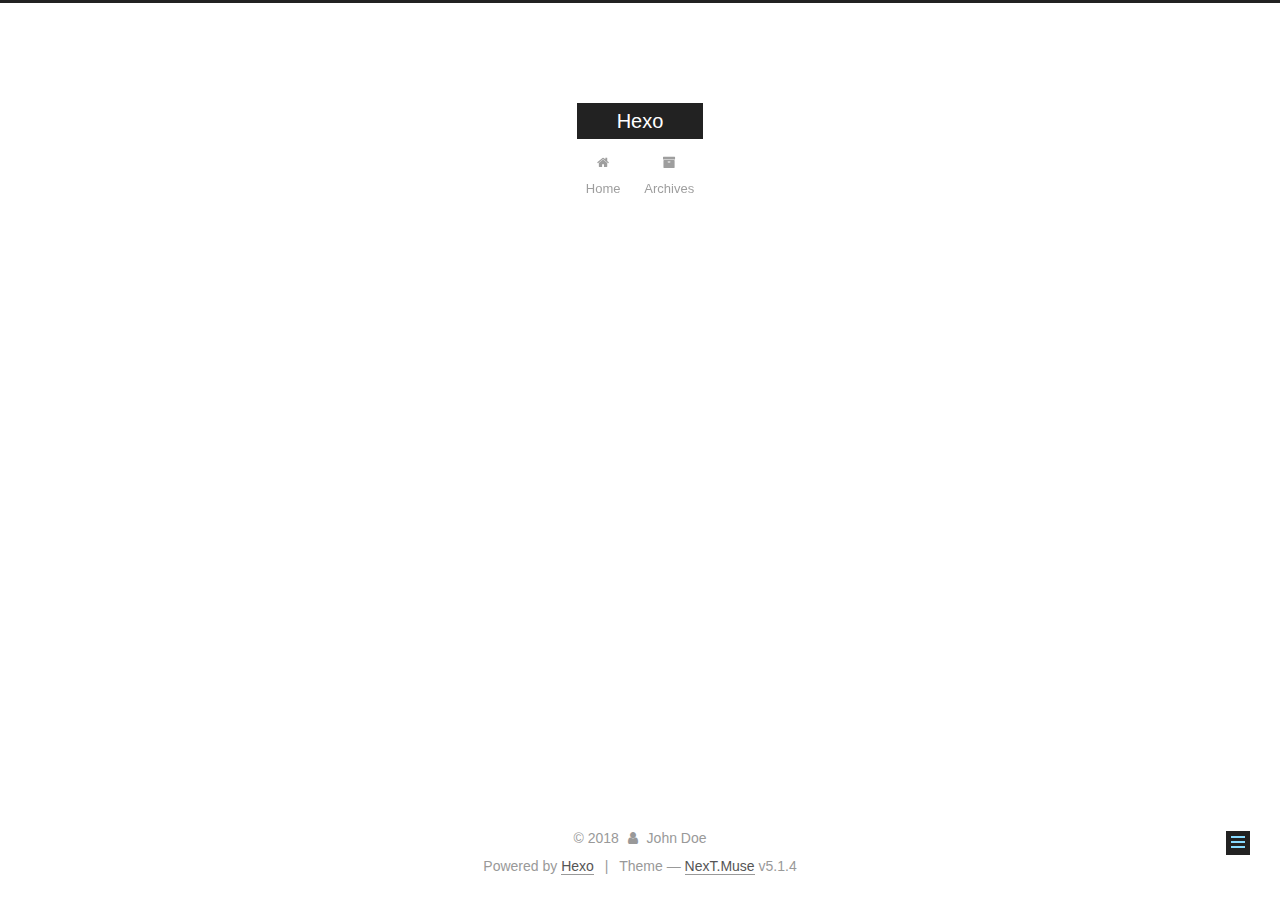
<file: 2018/09/11/123test/index.html>
<!DOCTYPE html>



  


<html class="theme-next muse use-motion" lang="">
<head>
  <meta charset="UTF-8"/>
<meta http-equiv="X-UA-Compatible" content="IE=edge" />
<meta name="viewport" content="width=device-width, initial-scale=1, maximum-scale=1"/>
<meta name="theme-color" content="#222">









<meta http-equiv="Cache-Control" content="no-transform" />
<meta http-equiv="Cache-Control" content="no-siteapp" />
















  
  
  <link href="/lib/fancybox/source/jquery.fancybox.css?v=2.1.5" rel="stylesheet" type="text/css" />







<link href="/lib/font-awesome/css/font-awesome.min.css?v=4.6.2" rel="stylesheet" type="text/css" />

<link href="/css/main.css?v=5.1.4" rel="stylesheet" type="text/css" />


  <link rel="apple-touch-icon" sizes="180x180" href="/images/apple-touch-icon-next.png?v=5.1.4">


  <link rel="icon" type="image/png" sizes="32x32" href="/images/favicon-32x32-next.png?v=5.1.4">


  <link rel="icon" type="image/png" sizes="16x16" href="/images/favicon-16x16-next.png?v=5.1.4">


  <link rel="mask-icon" href="/images/logo.svg?v=5.1.4" color="#222">





  <meta name="keywords" content="Hexo, NexT" />










<meta name="description" content="想要得到，你就要学会付出要付出，你还要坚持如果你觉得很难，那就放弃要放弃，你就不要抱怨">
<meta property="og:type" content="article">
<meta property="og:title" content="123test...">
<meta property="og:url" content="http://yoursite.com/2018/09/11/123test/index.html">
<meta property="og:site_name" content="Hexo">
<meta property="og:description" content="想要得到，你就要学会付出要付出，你还要坚持如果你觉得很难，那就放弃要放弃，你就不要抱怨">
<meta property="og:locale" content="default">
<meta property="og:updated_time" content="2018-09-11T03:53:38.988Z">
<meta name="twitter:card" content="summary">
<meta name="twitter:title" content="123test...">
<meta name="twitter:description" content="想要得到，你就要学会付出要付出，你还要坚持如果你觉得很难，那就放弃要放弃，你就不要抱怨">



<script type="text/javascript" id="hexo.configurations">
  var NexT = window.NexT || {};
  var CONFIG = {
    root: '/',
    scheme: 'Muse',
    version: '5.1.4',
    sidebar: {"position":"left","display":"post","offset":12,"b2t":false,"scrollpercent":false,"onmobile":false},
    fancybox: true,
    tabs: true,
    motion: {"enable":true,"async":false,"transition":{"post_block":"fadeIn","post_header":"slideDownIn","post_body":"slideDownIn","coll_header":"slideLeftIn","sidebar":"slideUpIn"}},
    duoshuo: {
      userId: '0',
      author: 'Author'
    },
    algolia: {
      applicationID: '',
      apiKey: '',
      indexName: '',
      hits: {"per_page":10},
      labels: {"input_placeholder":"Search for Posts","hits_empty":"We didn't find any results for the search: ${query}","hits_stats":"${hits} results found in ${time} ms"}
    }
  };
</script>



  <link rel="canonical" href="http://yoursite.com/2018/09/11/123test/"/>





  <title>123test... | Hexo</title>
  








</head>

<body itemscope itemtype="http://schema.org/WebPage" lang="default">

  
  
    
  

  <div class="container sidebar-position-left page-post-detail">
    <div class="headband"></div>

    <header id="header" class="header" itemscope itemtype="http://schema.org/WPHeader">
      <div class="header-inner"><div class="site-brand-wrapper">
  <div class="site-meta ">
    

    <div class="custom-logo-site-title">
      <a href="/"  class="brand" rel="start">
        <span class="logo-line-before"><i></i></span>
        <span class="site-title">Hexo</span>
        <span class="logo-line-after"><i></i></span>
      </a>
    </div>
      
        <p class="site-subtitle"></p>
      
  </div>

  <div class="site-nav-toggle">
    <button>
      <span class="btn-bar"></span>
      <span class="btn-bar"></span>
      <span class="btn-bar"></span>
    </button>
  </div>
</div>

<nav class="site-nav">
  

  
    <ul id="menu" class="menu">
      
        
        <li class="menu-item menu-item-home">
          <a href="/" rel="section">
            
              <i class="menu-item-icon fa fa-fw fa-home"></i> <br />
            
            Home
          </a>
        </li>
      
        
        <li class="menu-item menu-item-archives">
          <a href="/archives/" rel="section">
            
              <i class="menu-item-icon fa fa-fw fa-archive"></i> <br />
            
            Archives
          </a>
        </li>
      

      
    </ul>
  

  
</nav>



 </div>
    </header>

    <main id="main" class="main">
      <div class="main-inner">
        <div class="content-wrap">
          <div id="content" class="content">
            

  <div id="posts" class="posts-expand">
    

  

  
  
  

  <article class="post post-type-normal" itemscope itemtype="http://schema.org/Article">
  
  
  
  <div class="post-block">
    <link itemprop="mainEntityOfPage" href="http://yoursite.com/2018/09/11/123test/">

    <span hidden itemprop="author" itemscope itemtype="http://schema.org/Person">
      <meta itemprop="name" content="John Doe">
      <meta itemprop="description" content="">
      <meta itemprop="image" content="/images/avatar.gif">
    </span>

    <span hidden itemprop="publisher" itemscope itemtype="http://schema.org/Organization">
      <meta itemprop="name" content="Hexo">
    </span>

    
      <header class="post-header">

        
        
          <h1 class="post-title" itemprop="name headline">123test...</h1>
        

        <div class="post-meta">
          <span class="post-time">
            
              <span class="post-meta-item-icon">
                <i class="fa fa-calendar-o"></i>
              </span>
              
                <span class="post-meta-item-text">Posted on</span>
              
              <time title="Post created" itemprop="dateCreated datePublished" datetime="2018-09-11T11:41:50+08:00">
                2018-09-11
              </time>
            

            

            
          </span>

          

          
            
          

          
          

          

          

          

        </div>
      </header>
    

    
    
    
    <div class="post-body" itemprop="articleBody">

      
      

      
        <p>想要得到，你就要学会付出<br>要付出，你还要坚持<br>如果你觉得很难，那就放弃<br>要放弃，你就不要抱怨</p>

      
    </div>
    
    
    

    

    

    

    <footer class="post-footer">
      

      
      
      

      
        <div class="post-nav">
          <div class="post-nav-next post-nav-item">
            
              <a href="/2018/09/10/hello-world/" rel="next" title="Hello World">
                <i class="fa fa-chevron-left"></i> Hello World
              </a>
            
          </div>

          <span class="post-nav-divider"></span>

          <div class="post-nav-prev post-nav-item">
            
              <a href="/2018/09/11/记curl-o-x-apk-会失败的一次经历/" rel="prev" title="记curl -o x.apk $URL 会失败的一次经历">
                记curl -o x.apk $URL 会失败的一次经历 <i class="fa fa-chevron-right"></i>
              </a>
            
          </div>
        </div>
      

      
      
    </footer>
  </div>
  
  
  
  </article>



    <div class="post-spread">
      
    </div>
  </div>


          </div>
          


          

  



        </div>
        
          
  
  <div class="sidebar-toggle">
    <div class="sidebar-toggle-line-wrap">
      <span class="sidebar-toggle-line sidebar-toggle-line-first"></span>
      <span class="sidebar-toggle-line sidebar-toggle-line-middle"></span>
      <span class="sidebar-toggle-line sidebar-toggle-line-last"></span>
    </div>
  </div>

  <aside id="sidebar" class="sidebar">
    
    <div class="sidebar-inner">

      

      

      <section class="site-overview-wrap sidebar-panel sidebar-panel-active">
        <div class="site-overview">
          <div class="site-author motion-element" itemprop="author" itemscope itemtype="http://schema.org/Person">
            
              <p class="site-author-name" itemprop="name">John Doe</p>
              <p class="site-description motion-element" itemprop="description"></p>
          </div>

          <nav class="site-state motion-element">

            
              <div class="site-state-item site-state-posts">
              
                <a href="/archives/">
              
                  <span class="site-state-item-count">6</span>
                  <span class="site-state-item-name">posts</span>
                </a>
              </div>
            

            

            

          </nav>

          

          

          
          

          
          

          

        </div>
      </section>

      

      

    </div>
  </aside>


        
      </div>
    </main>

    <footer id="footer" class="footer">
      <div class="footer-inner">
        <div class="copyright">&copy; <span itemprop="copyrightYear">2018</span>
  <span class="with-love">
    <i class="fa fa-user"></i>
  </span>
  <span class="author" itemprop="copyrightHolder">John Doe</span>

  
</div>


  <div class="powered-by">Powered by <a class="theme-link" target="_blank" href="https://hexo.io">Hexo</a></div>



  <span class="post-meta-divider">|</span>



  <div class="theme-info">Theme &mdash; <a class="theme-link" target="_blank" href="https://github.com/iissnan/hexo-theme-next">NexT.Muse</a> v5.1.4</div>




        







        
      </div>
    </footer>

    
      <div class="back-to-top">
        <i class="fa fa-arrow-up"></i>
        
      </div>
    

    

  </div>

  

<script type="text/javascript">
  if (Object.prototype.toString.call(window.Promise) !== '[object Function]') {
    window.Promise = null;
  }
</script>









  












  
  
    <script type="text/javascript" src="/lib/jquery/index.js?v=2.1.3"></script>
  

  
  
    <script type="text/javascript" src="/lib/fastclick/lib/fastclick.min.js?v=1.0.6"></script>
  

  
  
    <script type="text/javascript" src="/lib/jquery_lazyload/jquery.lazyload.js?v=1.9.7"></script>
  

  
  
    <script type="text/javascript" src="/lib/velocity/velocity.min.js?v=1.2.1"></script>
  

  
  
    <script type="text/javascript" src="/lib/velocity/velocity.ui.min.js?v=1.2.1"></script>
  

  
  
    <script type="text/javascript" src="/lib/fancybox/source/jquery.fancybox.pack.js?v=2.1.5"></script>
  


  


  <script type="text/javascript" src="/js/src/utils.js?v=5.1.4"></script>

  <script type="text/javascript" src="/js/src/motion.js?v=5.1.4"></script>



  
  

  
  <script type="text/javascript" src="/js/src/scrollspy.js?v=5.1.4"></script>
<script type="text/javascript" src="/js/src/post-details.js?v=5.1.4"></script>



  


  <script type="text/javascript" src="/js/src/bootstrap.js?v=5.1.4"></script>



  


  




	





  





  












  





  

  

  

  
  

  

  

  

</body>
</html>
</file>
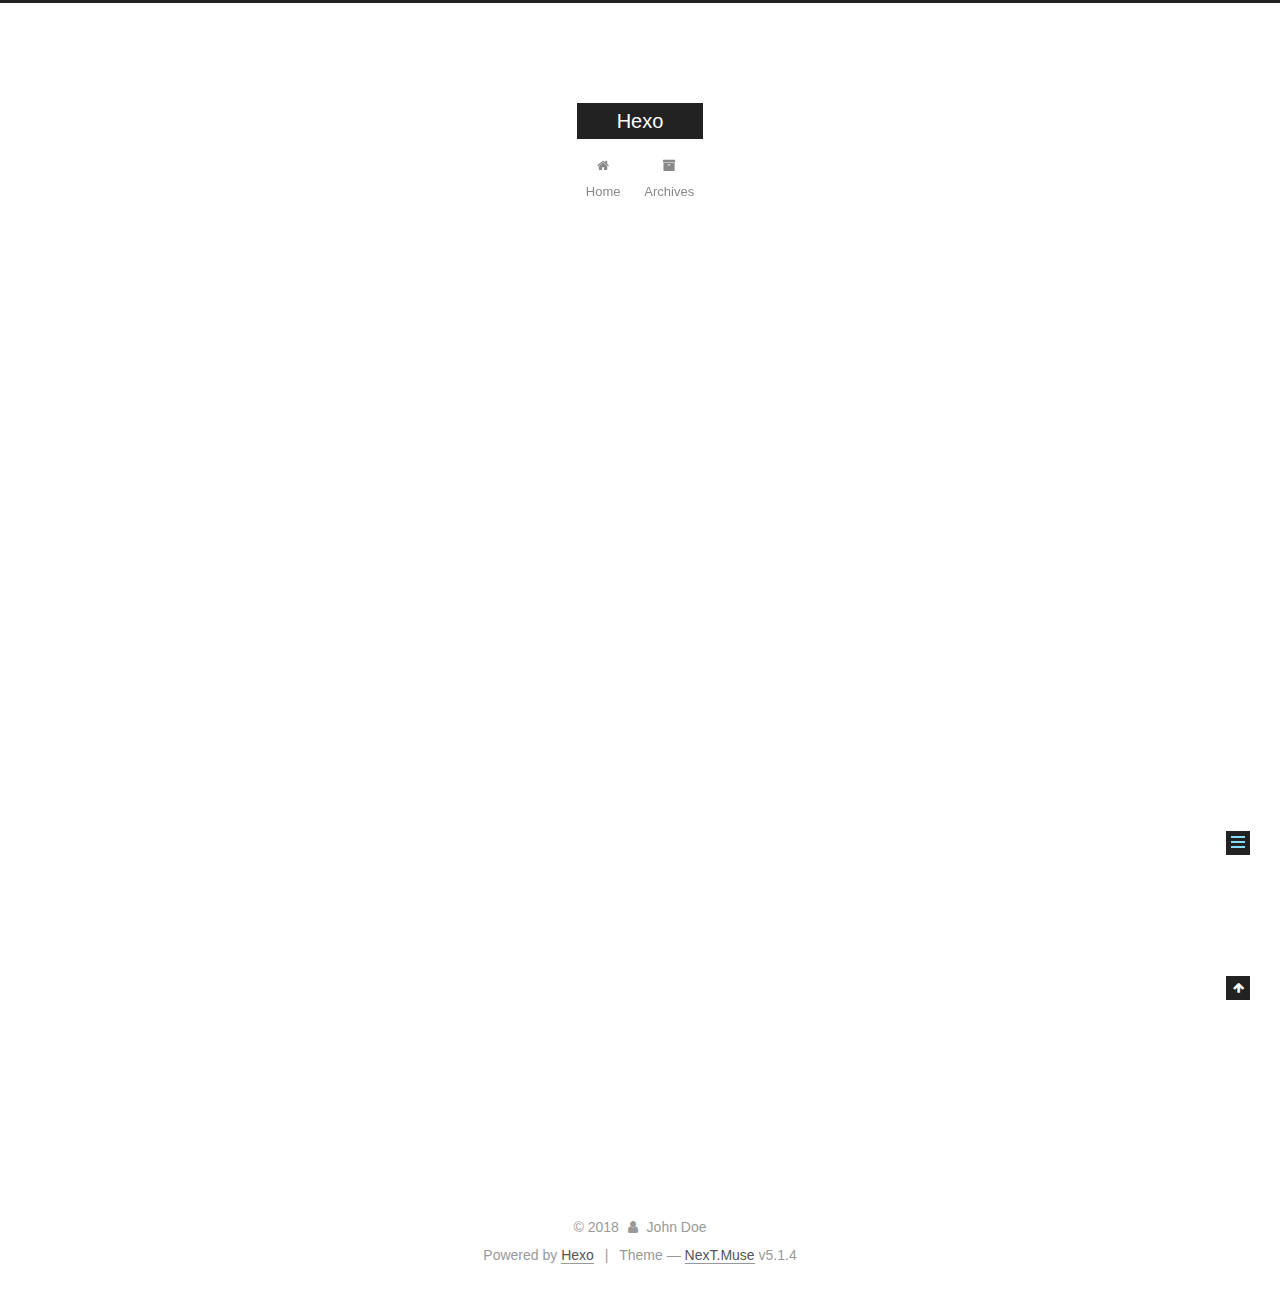
<file: 2018/09/11/记curl-o-x-apk-会失败的一次经历/index.html>
<!DOCTYPE html>



  


<html class="theme-next muse use-motion" lang="">
<head>
  <meta charset="UTF-8"/>
<meta http-equiv="X-UA-Compatible" content="IE=edge" />
<meta name="viewport" content="width=device-width, initial-scale=1, maximum-scale=1"/>
<meta name="theme-color" content="#222">









<meta http-equiv="Cache-Control" content="no-transform" />
<meta http-equiv="Cache-Control" content="no-siteapp" />
















  
  
  <link href="/lib/fancybox/source/jquery.fancybox.css?v=2.1.5" rel="stylesheet" type="text/css" />







<link href="/lib/font-awesome/css/font-awesome.min.css?v=4.6.2" rel="stylesheet" type="text/css" />

<link href="/css/main.css?v=5.1.4" rel="stylesheet" type="text/css" />


  <link rel="apple-touch-icon" sizes="180x180" href="/images/apple-touch-icon-next.png?v=5.1.4">


  <link rel="icon" type="image/png" sizes="32x32" href="/images/favicon-32x32-next.png?v=5.1.4">


  <link rel="icon" type="image/png" sizes="16x16" href="/images/favicon-16x16-next.png?v=5.1.4">


  <link rel="mask-icon" href="/images/logo.svg?v=5.1.4" color="#222">





  <meta name="keywords" content="Hexo, NexT" />










<meta name="description" content="下载APK的代码之前一直这么写的123456789# app relateddef download_app(app_url):    Logger.INFO(&amp;quot;downloading &amp;#123;&amp;#125;...&amp;quot;.format(app_url))    cmd_clear = &amp;apos;rm -rf App/NewsArticle-release.apk&amp;apos;">
<meta property="og:type" content="article">
<meta property="og:title" content="记curl -o x.apk $URL 会失败的一次经历">
<meta property="og:url" content="http://yoursite.com/2018/09/11/记curl-o-x-apk-会失败的一次经历/index.html">
<meta property="og:site_name" content="Hexo">
<meta property="og:description" content="下载APK的代码之前一直这么写的123456789# app relateddef download_app(app_url):    Logger.INFO(&amp;quot;downloading &amp;#123;&amp;#125;...&amp;quot;.format(app_url))    cmd_clear = &amp;apos;rm -rf App/NewsArticle-release.apk&amp;apos;">
<meta property="og:locale" content="default">
<meta property="og:updated_time" content="2018-09-11T06:49:25.852Z">
<meta name="twitter:card" content="summary">
<meta name="twitter:title" content="记curl -o x.apk $URL 会失败的一次经历">
<meta name="twitter:description" content="下载APK的代码之前一直这么写的123456789# app relateddef download_app(app_url):    Logger.INFO(&amp;quot;downloading &amp;#123;&amp;#125;...&amp;quot;.format(app_url))    cmd_clear = &amp;apos;rm -rf App/NewsArticle-release.apk&amp;apos;">



<script type="text/javascript" id="hexo.configurations">
  var NexT = window.NexT || {};
  var CONFIG = {
    root: '/',
    scheme: 'Muse',
    version: '5.1.4',
    sidebar: {"position":"left","display":"post","offset":12,"b2t":false,"scrollpercent":false,"onmobile":false},
    fancybox: true,
    tabs: true,
    motion: {"enable":true,"async":false,"transition":{"post_block":"fadeIn","post_header":"slideDownIn","post_body":"slideDownIn","coll_header":"slideLeftIn","sidebar":"slideUpIn"}},
    duoshuo: {
      userId: '0',
      author: 'Author'
    },
    algolia: {
      applicationID: '',
      apiKey: '',
      indexName: '',
      hits: {"per_page":10},
      labels: {"input_placeholder":"Search for Posts","hits_empty":"We didn't find any results for the search: ${query}","hits_stats":"${hits} results found in ${time} ms"}
    }
  };
</script>



  <link rel="canonical" href="http://yoursite.com/2018/09/11/记curl-o-x-apk-会失败的一次经历/"/>





  <title>记curl -o x.apk $URL 会失败的一次经历 | Hexo</title>
  








</head>

<body itemscope itemtype="http://schema.org/WebPage" lang="default">

  
  
    
  

  <div class="container sidebar-position-left page-post-detail">
    <div class="headband"></div>

    <header id="header" class="header" itemscope itemtype="http://schema.org/WPHeader">
      <div class="header-inner"><div class="site-brand-wrapper">
  <div class="site-meta ">
    

    <div class="custom-logo-site-title">
      <a href="/"  class="brand" rel="start">
        <span class="logo-line-before"><i></i></span>
        <span class="site-title">Hexo</span>
        <span class="logo-line-after"><i></i></span>
      </a>
    </div>
      
        <p class="site-subtitle"></p>
      
  </div>

  <div class="site-nav-toggle">
    <button>
      <span class="btn-bar"></span>
      <span class="btn-bar"></span>
      <span class="btn-bar"></span>
    </button>
  </div>
</div>

<nav class="site-nav">
  

  
    <ul id="menu" class="menu">
      
        
        <li class="menu-item menu-item-home">
          <a href="/" rel="section">
            
              <i class="menu-item-icon fa fa-fw fa-home"></i> <br />
            
            Home
          </a>
        </li>
      
        
        <li class="menu-item menu-item-archives">
          <a href="/archives/" rel="section">
            
              <i class="menu-item-icon fa fa-fw fa-archive"></i> <br />
            
            Archives
          </a>
        </li>
      

      
    </ul>
  

  
</nav>



 </div>
    </header>

    <main id="main" class="main">
      <div class="main-inner">
        <div class="content-wrap">
          <div id="content" class="content">
            

  <div id="posts" class="posts-expand">
    

  

  
  
  

  <article class="post post-type-normal" itemscope itemtype="http://schema.org/Article">
  
  
  
  <div class="post-block">
    <link itemprop="mainEntityOfPage" href="http://yoursite.com/2018/09/11/记curl-o-x-apk-会失败的一次经历/">

    <span hidden itemprop="author" itemscope itemtype="http://schema.org/Person">
      <meta itemprop="name" content="John Doe">
      <meta itemprop="description" content="">
      <meta itemprop="image" content="/images/avatar.gif">
    </span>

    <span hidden itemprop="publisher" itemscope itemtype="http://schema.org/Organization">
      <meta itemprop="name" content="Hexo">
    </span>

    
      <header class="post-header">

        
        
          <h1 class="post-title" itemprop="name headline">记curl -o x.apk $URL 会失败的一次经历</h1>
        

        <div class="post-meta">
          <span class="post-time">
            
              <span class="post-meta-item-icon">
                <i class="fa fa-calendar-o"></i>
              </span>
              
                <span class="post-meta-item-text">Posted on</span>
              
              <time title="Post created" itemprop="dateCreated datePublished" datetime="2018-09-11T14:34:32+08:00">
                2018-09-11
              </time>
            

            

            
          </span>

          

          
            
          

          
          

          

          

          

        </div>
      </header>
    

    
    
    
    <div class="post-body" itemprop="articleBody">

      
      

      
        <p>下载APK的代码之前一直这么写的<br><figure class="highlight plain"><table><tr><td class="gutter"><pre><span class="line">1</span><br><span class="line">2</span><br><span class="line">3</span><br><span class="line">4</span><br><span class="line">5</span><br><span class="line">6</span><br><span class="line">7</span><br><span class="line">8</span><br><span class="line">9</span><br></pre></td><td class="code"><pre><span class="line"># app related</span><br><span class="line">def download_app(app_url):</span><br><span class="line">    Logger.INFO(&quot;downloading &#123;&#125;...&quot;.format(app_url))</span><br><span class="line">    cmd_clear = &apos;rm -rf App/NewsArticle-release.apk&apos;</span><br><span class="line">    cmd = &apos;curl -o App/NewsArticle-release.apk &#123;&#125;&apos;.format(app_url)</span><br><span class="line">    subprocess.call(cmd_clear, shell=True)</span><br><span class="line">    subprocess.call(cmd, shell=True)</span><br><span class="line">    import pdb; pdb.set_trace()</span><br><span class="line">    Logger.INFO(&quot;download &#123;&#125; finish&quot;.format(app_url))</span><br></pre></td></tr></table></figure></p>
<p>一直用来下载CI打出的包/竞品的包，一般都是<a href="https://xx/xx/xx.apk，一直没什么问题" target="_blank" rel="noopener">https://xx/xx/xx.apk，一直没什么问题</a><br>昨天有个同事反馈说他的包下载不下来，然后给了我这样一个地址：<a href="https://s.toutiao.com/o4Aw9/" target="_blank" rel="noopener">https://s.toutiao.com/o4Aw9/</a></p>
<p>看到这个地址第一反应：难道我取后缀的xx.apk强制命名了，所以有Bug？回头看了一下代码没有啊，不是我的问题，嗯</p>
<p>排除了我写法的问题，用直接在shell里面执行了一下curl -o xx.apk $url，发现嗨，这种URL真不行哎，为什么呢？</p>
<p>在浏览器下载这个URL对应的APP，同时抓一下network的情况；发现奥，这是个短链URL，浏览器先请求这个URL发现被重定向到了另一个网址，然后再从另一个地址下载的APK<br>而curl -o xx.file 其实是把请求的response写入了这个文件（哎，curl用的比较粗略，只知其然不知其所以然啊）</p>
<p>如果要下载这个apk，可以先用python的requests模块搞吧，用curl怎么搞还得花时间研究一下，改天</p>

      
    </div>
    
    
    

    

    

    

    <footer class="post-footer">
      

      
      
      

      
        <div class="post-nav">
          <div class="post-nav-next post-nav-item">
            
              <a href="/2018/09/11/123test/" rel="next" title="123test...">
                <i class="fa fa-chevron-left"></i> 123test...
              </a>
            
          </div>

          <span class="post-nav-divider"></span>

          <div class="post-nav-prev post-nav-item">
            
              <a href="/2018/09/12/一个简单实用的Android调试技巧/" rel="prev" title="【Android】 一个简单实用的Android调试技巧">
                【Android】 一个简单实用的Android调试技巧 <i class="fa fa-chevron-right"></i>
              </a>
            
          </div>
        </div>
      

      
      
    </footer>
  </div>
  
  
  
  </article>



    <div class="post-spread">
      
    </div>
  </div>


          </div>
          


          

  



        </div>
        
          
  
  <div class="sidebar-toggle">
    <div class="sidebar-toggle-line-wrap">
      <span class="sidebar-toggle-line sidebar-toggle-line-first"></span>
      <span class="sidebar-toggle-line sidebar-toggle-line-middle"></span>
      <span class="sidebar-toggle-line sidebar-toggle-line-last"></span>
    </div>
  </div>

  <aside id="sidebar" class="sidebar">
    
    <div class="sidebar-inner">

      

      

      <section class="site-overview-wrap sidebar-panel sidebar-panel-active">
        <div class="site-overview">
          <div class="site-author motion-element" itemprop="author" itemscope itemtype="http://schema.org/Person">
            
              <p class="site-author-name" itemprop="name">John Doe</p>
              <p class="site-description motion-element" itemprop="description"></p>
          </div>

          <nav class="site-state motion-element">

            
              <div class="site-state-item site-state-posts">
              
                <a href="/archives/">
              
                  <span class="site-state-item-count">6</span>
                  <span class="site-state-item-name">posts</span>
                </a>
              </div>
            

            

            

          </nav>

          

          

          
          

          
          

          

        </div>
      </section>

      

      

    </div>
  </aside>


        
      </div>
    </main>

    <footer id="footer" class="footer">
      <div class="footer-inner">
        <div class="copyright">&copy; <span itemprop="copyrightYear">2018</span>
  <span class="with-love">
    <i class="fa fa-user"></i>
  </span>
  <span class="author" itemprop="copyrightHolder">John Doe</span>

  
</div>


  <div class="powered-by">Powered by <a class="theme-link" target="_blank" href="https://hexo.io">Hexo</a></div>



  <span class="post-meta-divider">|</span>



  <div class="theme-info">Theme &mdash; <a class="theme-link" target="_blank" href="https://github.com/iissnan/hexo-theme-next">NexT.Muse</a> v5.1.4</div>




        







        
      </div>
    </footer>

    
      <div class="back-to-top">
        <i class="fa fa-arrow-up"></i>
        
      </div>
    

    

  </div>

  

<script type="text/javascript">
  if (Object.prototype.toString.call(window.Promise) !== '[object Function]') {
    window.Promise = null;
  }
</script>









  












  
  
    <script type="text/javascript" src="/lib/jquery/index.js?v=2.1.3"></script>
  

  
  
    <script type="text/javascript" src="/lib/fastclick/lib/fastclick.min.js?v=1.0.6"></script>
  

  
  
    <script type="text/javascript" src="/lib/jquery_lazyload/jquery.lazyload.js?v=1.9.7"></script>
  

  
  
    <script type="text/javascript" src="/lib/velocity/velocity.min.js?v=1.2.1"></script>
  

  
  
    <script type="text/javascript" src="/lib/velocity/velocity.ui.min.js?v=1.2.1"></script>
  

  
  
    <script type="text/javascript" src="/lib/fancybox/source/jquery.fancybox.pack.js?v=2.1.5"></script>
  


  


  <script type="text/javascript" src="/js/src/utils.js?v=5.1.4"></script>

  <script type="text/javascript" src="/js/src/motion.js?v=5.1.4"></script>



  
  

  
  <script type="text/javascript" src="/js/src/scrollspy.js?v=5.1.4"></script>
<script type="text/javascript" src="/js/src/post-details.js?v=5.1.4"></script>



  


  <script type="text/javascript" src="/js/src/bootstrap.js?v=5.1.4"></script>



  


  




	





  





  












  





  

  

  

  
  

  

  

  

</body>
</html>
</file>
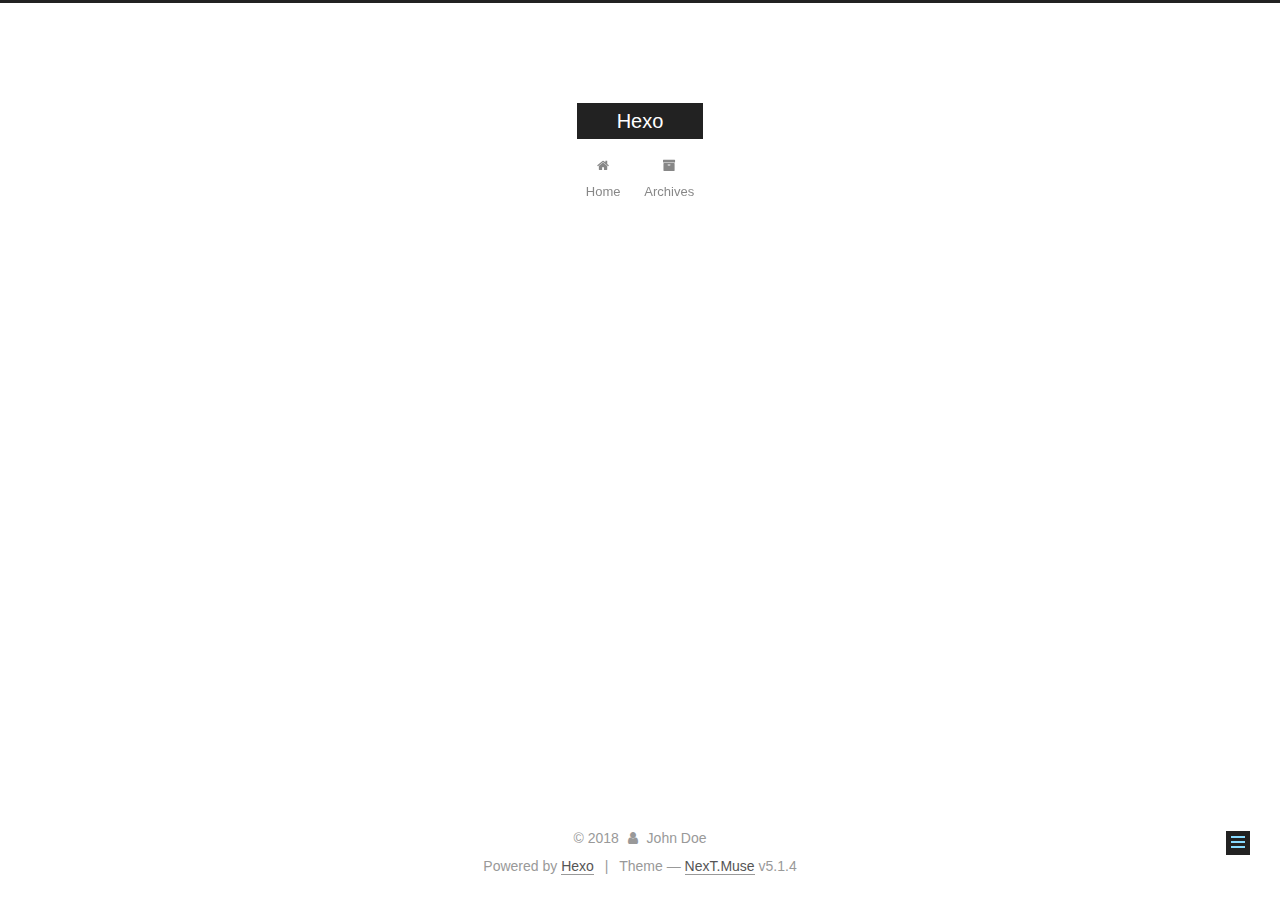
<file: 2018/09/13/Android-PackageManager/index.html>
<!DOCTYPE html>



  


<html class="theme-next muse use-motion" lang="">
<head>
  <meta charset="UTF-8"/>
<meta http-equiv="X-UA-Compatible" content="IE=edge" />
<meta name="viewport" content="width=device-width, initial-scale=1, maximum-scale=1"/>
<meta name="theme-color" content="#222">









<meta http-equiv="Cache-Control" content="no-transform" />
<meta http-equiv="Cache-Control" content="no-siteapp" />
















  
  
  <link href="/lib/fancybox/source/jquery.fancybox.css?v=2.1.5" rel="stylesheet" type="text/css" />







<link href="/lib/font-awesome/css/font-awesome.min.css?v=4.6.2" rel="stylesheet" type="text/css" />

<link href="/css/main.css?v=5.1.4" rel="stylesheet" type="text/css" />


  <link rel="apple-touch-icon" sizes="180x180" href="/images/apple-touch-icon-next.png?v=5.1.4">


  <link rel="icon" type="image/png" sizes="32x32" href="/images/favicon-32x32-next.png?v=5.1.4">


  <link rel="icon" type="image/png" sizes="16x16" href="/images/favicon-16x16-next.png?v=5.1.4">


  <link rel="mask-icon" href="/images/logo.svg?v=5.1.4" color="#222">





  <meta name="keywords" content="Hexo, NexT" />










<meta name="description" content="理论demo">
<meta property="og:type" content="article">
<meta property="og:title" content="Android PackageManager">
<meta property="og:url" content="http://yoursite.com/2018/09/13/Android-PackageManager/index.html">
<meta property="og:site_name" content="Hexo">
<meta property="og:description" content="理论demo">
<meta property="og:locale" content="default">
<meta property="og:updated_time" content="2018-09-13T08:31:24.466Z">
<meta name="twitter:card" content="summary">
<meta name="twitter:title" content="Android PackageManager">
<meta name="twitter:description" content="理论demo">



<script type="text/javascript" id="hexo.configurations">
  var NexT = window.NexT || {};
  var CONFIG = {
    root: '/',
    scheme: 'Muse',
    version: '5.1.4',
    sidebar: {"position":"left","display":"post","offset":12,"b2t":false,"scrollpercent":false,"onmobile":false},
    fancybox: true,
    tabs: true,
    motion: {"enable":true,"async":false,"transition":{"post_block":"fadeIn","post_header":"slideDownIn","post_body":"slideDownIn","coll_header":"slideLeftIn","sidebar":"slideUpIn"}},
    duoshuo: {
      userId: '0',
      author: 'Author'
    },
    algolia: {
      applicationID: '',
      apiKey: '',
      indexName: '',
      hits: {"per_page":10},
      labels: {"input_placeholder":"Search for Posts","hits_empty":"We didn't find any results for the search: ${query}","hits_stats":"${hits} results found in ${time} ms"}
    }
  };
</script>



  <link rel="canonical" href="http://yoursite.com/2018/09/13/Android-PackageManager/"/>





  <title>Android PackageManager | Hexo</title>
  








</head>

<body itemscope itemtype="http://schema.org/WebPage" lang="default">

  
  
    
  

  <div class="container sidebar-position-left page-post-detail">
    <div class="headband"></div>

    <header id="header" class="header" itemscope itemtype="http://schema.org/WPHeader">
      <div class="header-inner"><div class="site-brand-wrapper">
  <div class="site-meta ">
    

    <div class="custom-logo-site-title">
      <a href="/"  class="brand" rel="start">
        <span class="logo-line-before"><i></i></span>
        <span class="site-title">Hexo</span>
        <span class="logo-line-after"><i></i></span>
      </a>
    </div>
      
        <p class="site-subtitle"></p>
      
  </div>

  <div class="site-nav-toggle">
    <button>
      <span class="btn-bar"></span>
      <span class="btn-bar"></span>
      <span class="btn-bar"></span>
    </button>
  </div>
</div>

<nav class="site-nav">
  

  
    <ul id="menu" class="menu">
      
        
        <li class="menu-item menu-item-home">
          <a href="/" rel="section">
            
              <i class="menu-item-icon fa fa-fw fa-home"></i> <br />
            
            Home
          </a>
        </li>
      
        
        <li class="menu-item menu-item-archives">
          <a href="/archives/" rel="section">
            
              <i class="menu-item-icon fa fa-fw fa-archive"></i> <br />
            
            Archives
          </a>
        </li>
      

      
    </ul>
  

  
</nav>



 </div>
    </header>

    <main id="main" class="main">
      <div class="main-inner">
        <div class="content-wrap">
          <div id="content" class="content">
            

  <div id="posts" class="posts-expand">
    

  

  
  
  

  <article class="post post-type-normal" itemscope itemtype="http://schema.org/Article">
  
  
  
  <div class="post-block">
    <link itemprop="mainEntityOfPage" href="http://yoursite.com/2018/09/13/Android-PackageManager/">

    <span hidden itemprop="author" itemscope itemtype="http://schema.org/Person">
      <meta itemprop="name" content="John Doe">
      <meta itemprop="description" content="">
      <meta itemprop="image" content="/images/avatar.gif">
    </span>

    <span hidden itemprop="publisher" itemscope itemtype="http://schema.org/Organization">
      <meta itemprop="name" content="Hexo">
    </span>

    
      <header class="post-header">

        
        
          <h1 class="post-title" itemprop="name headline">Android PackageManager</h1>
        

        <div class="post-meta">
          <span class="post-time">
            
              <span class="post-meta-item-icon">
                <i class="fa fa-calendar-o"></i>
              </span>
              
                <span class="post-meta-item-text">Posted on</span>
              
              <time title="Post created" itemprop="dateCreated datePublished" datetime="2018-09-13T16:28:57+08:00">
                2018-09-13
              </time>
            

            

            
          </span>

          

          
            
          

          
          

          

          

          

        </div>
      </header>
    

    
    
    
    <div class="post-body" itemprop="articleBody">

      
      

      
        <p><a href="https://mr-cao.gitbooks.io/android/content/android-packagemanager.html" target="_blank" rel="noopener">理论</a><br><a href="https://www.cnblogs.com/travellife/p/3932823.html" target="_blank" rel="noopener">demo</a></p>

      
    </div>
    
    
    

    

    

    

    <footer class="post-footer">
      

      
      
      

      
        <div class="post-nav">
          <div class="post-nav-next post-nav-item">
            
              <a href="/2018/09/12/一个简单实用的Android调试技巧/" rel="next" title="【Android】 一个简单实用的Android调试技巧">
                <i class="fa fa-chevron-left"></i> 【Android】 一个简单实用的Android调试技巧
              </a>
            
          </div>

          <span class="post-nav-divider"></span>

          <div class="post-nav-prev post-nav-item">
            
              <a href="/2018/09/26/多线程同时执行monkey/" rel="prev" title="多线程同时执行monkey">
                多线程同时执行monkey <i class="fa fa-chevron-right"></i>
              </a>
            
          </div>
        </div>
      

      
      
    </footer>
  </div>
  
  
  
  </article>



    <div class="post-spread">
      
    </div>
  </div>


          </div>
          


          

  



        </div>
        
          
  
  <div class="sidebar-toggle">
    <div class="sidebar-toggle-line-wrap">
      <span class="sidebar-toggle-line sidebar-toggle-line-first"></span>
      <span class="sidebar-toggle-line sidebar-toggle-line-middle"></span>
      <span class="sidebar-toggle-line sidebar-toggle-line-last"></span>
    </div>
  </div>

  <aside id="sidebar" class="sidebar">
    
    <div class="sidebar-inner">

      

      

      <section class="site-overview-wrap sidebar-panel sidebar-panel-active">
        <div class="site-overview">
          <div class="site-author motion-element" itemprop="author" itemscope itemtype="http://schema.org/Person">
            
              <p class="site-author-name" itemprop="name">John Doe</p>
              <p class="site-description motion-element" itemprop="description"></p>
          </div>

          <nav class="site-state motion-element">

            
              <div class="site-state-item site-state-posts">
              
                <a href="/archives/">
              
                  <span class="site-state-item-count">6</span>
                  <span class="site-state-item-name">posts</span>
                </a>
              </div>
            

            

            

          </nav>

          

          

          
          

          
          

          

        </div>
      </section>

      

      

    </div>
  </aside>


        
      </div>
    </main>

    <footer id="footer" class="footer">
      <div class="footer-inner">
        <div class="copyright">&copy; <span itemprop="copyrightYear">2018</span>
  <span class="with-love">
    <i class="fa fa-user"></i>
  </span>
  <span class="author" itemprop="copyrightHolder">John Doe</span>

  
</div>


  <div class="powered-by">Powered by <a class="theme-link" target="_blank" href="https://hexo.io">Hexo</a></div>



  <span class="post-meta-divider">|</span>



  <div class="theme-info">Theme &mdash; <a class="theme-link" target="_blank" href="https://github.com/iissnan/hexo-theme-next">NexT.Muse</a> v5.1.4</div>




        







        
      </div>
    </footer>

    
      <div class="back-to-top">
        <i class="fa fa-arrow-up"></i>
        
      </div>
    

    

  </div>

  

<script type="text/javascript">
  if (Object.prototype.toString.call(window.Promise) !== '[object Function]') {
    window.Promise = null;
  }
</script>









  












  
  
    <script type="text/javascript" src="/lib/jquery/index.js?v=2.1.3"></script>
  

  
  
    <script type="text/javascript" src="/lib/fastclick/lib/fastclick.min.js?v=1.0.6"></script>
  

  
  
    <script type="text/javascript" src="/lib/jquery_lazyload/jquery.lazyload.js?v=1.9.7"></script>
  

  
  
    <script type="text/javascript" src="/lib/velocity/velocity.min.js?v=1.2.1"></script>
  

  
  
    <script type="text/javascript" src="/lib/velocity/velocity.ui.min.js?v=1.2.1"></script>
  

  
  
    <script type="text/javascript" src="/lib/fancybox/source/jquery.fancybox.pack.js?v=2.1.5"></script>
  


  


  <script type="text/javascript" src="/js/src/utils.js?v=5.1.4"></script>

  <script type="text/javascript" src="/js/src/motion.js?v=5.1.4"></script>



  
  

  
  <script type="text/javascript" src="/js/src/scrollspy.js?v=5.1.4"></script>
<script type="text/javascript" src="/js/src/post-details.js?v=5.1.4"></script>



  


  <script type="text/javascript" src="/js/src/bootstrap.js?v=5.1.4"></script>



  


  




	





  





  












  





  

  

  

  
  

  

  

  

</body>
</html>
</file>
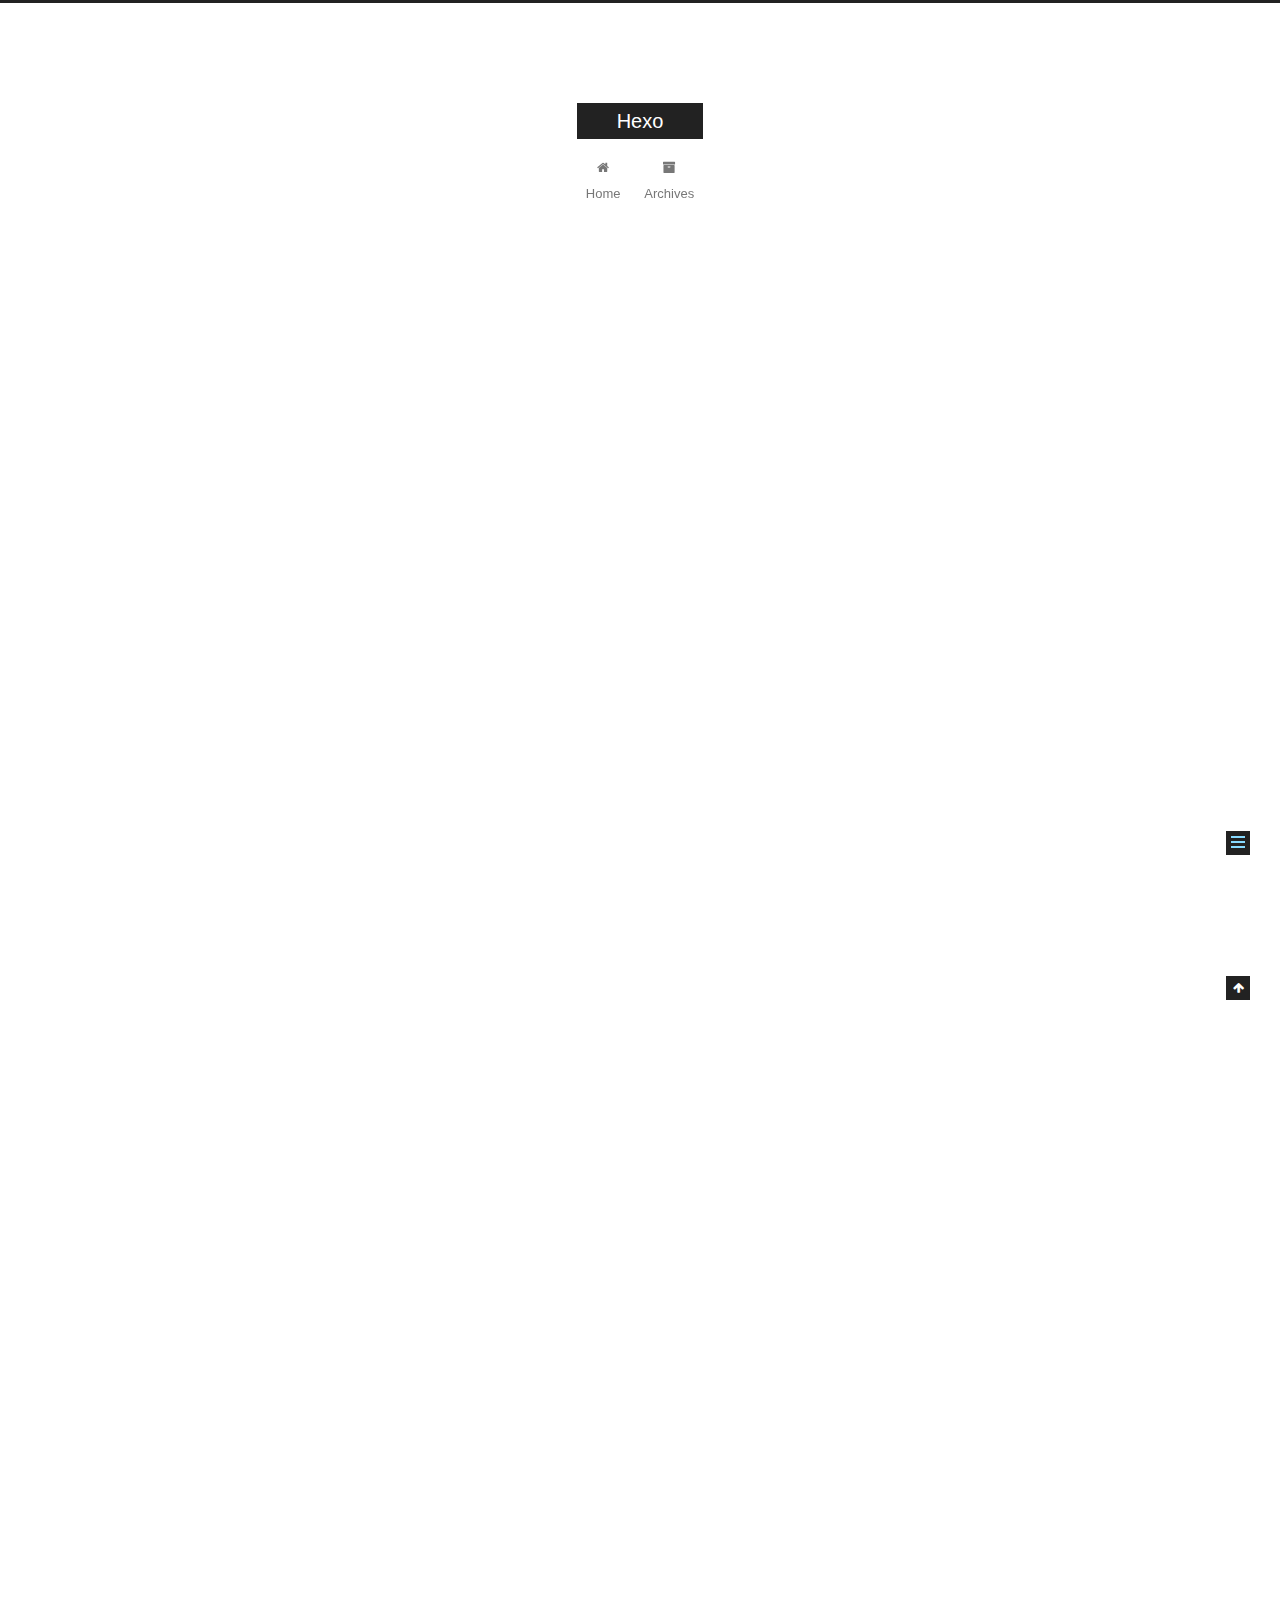
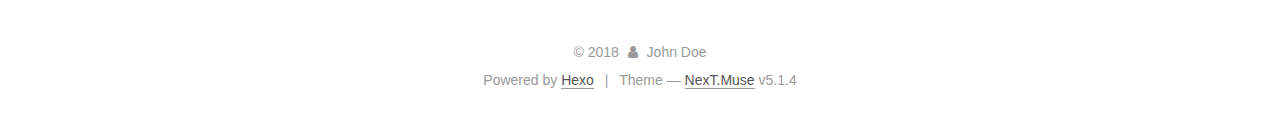
<file: 2018/09/26/多线程同时执行monkey/index.html>
<!DOCTYPE html>



  


<html class="theme-next muse use-motion" lang="">
<head>
  <meta charset="UTF-8"/>
<meta http-equiv="X-UA-Compatible" content="IE=edge" />
<meta name="viewport" content="width=device-width, initial-scale=1, maximum-scale=1"/>
<meta name="theme-color" content="#222">









<meta http-equiv="Cache-Control" content="no-transform" />
<meta http-equiv="Cache-Control" content="no-siteapp" />
















  
  
  <link href="/lib/fancybox/source/jquery.fancybox.css?v=2.1.5" rel="stylesheet" type="text/css" />







<link href="/lib/font-awesome/css/font-awesome.min.css?v=4.6.2" rel="stylesheet" type="text/css" />

<link href="/css/main.css?v=5.1.4" rel="stylesheet" type="text/css" />


  <link rel="apple-touch-icon" sizes="180x180" href="/images/apple-touch-icon-next.png?v=5.1.4">


  <link rel="icon" type="image/png" sizes="32x32" href="/images/favicon-32x32-next.png?v=5.1.4">


  <link rel="icon" type="image/png" sizes="16x16" href="/images/favicon-16x16-next.png?v=5.1.4">


  <link rel="mask-icon" href="/images/logo.svg?v=5.1.4" color="#222">





  <meta name="keywords" content="Hexo, NexT" />










<meta name="description" content="其实python 多线程/多进程这块偶尔用的时候也没有看的太透，因为同事需要，随手写了个同时执行monkey的小脚本记录一下想做的优化  改用call做monkey触发 监控monkey执行结束后自动pull  附上小脚本1234567891011121314151617181920212223242526272829303132333435363738# coding:utf8import su">
<meta property="og:type" content="article">
<meta property="og:title" content="多线程同时执行monkey">
<meta property="og:url" content="http://yoursite.com/2018/09/26/多线程同时执行monkey/index.html">
<meta property="og:site_name" content="Hexo">
<meta property="og:description" content="其实python 多线程/多进程这块偶尔用的时候也没有看的太透，因为同事需要，随手写了个同时执行monkey的小脚本记录一下想做的优化  改用call做monkey触发 监控monkey执行结束后自动pull  附上小脚本1234567891011121314151617181920212223242526272829303132333435363738# coding:utf8import su">
<meta property="og:locale" content="default">
<meta property="og:updated_time" content="2018-09-26T04:08:49.727Z">
<meta name="twitter:card" content="summary">
<meta name="twitter:title" content="多线程同时执行monkey">
<meta name="twitter:description" content="其实python 多线程/多进程这块偶尔用的时候也没有看的太透，因为同事需要，随手写了个同时执行monkey的小脚本记录一下想做的优化  改用call做monkey触发 监控monkey执行结束后自动pull  附上小脚本1234567891011121314151617181920212223242526272829303132333435363738# coding:utf8import su">



<script type="text/javascript" id="hexo.configurations">
  var NexT = window.NexT || {};
  var CONFIG = {
    root: '/',
    scheme: 'Muse',
    version: '5.1.4',
    sidebar: {"position":"left","display":"post","offset":12,"b2t":false,"scrollpercent":false,"onmobile":false},
    fancybox: true,
    tabs: true,
    motion: {"enable":true,"async":false,"transition":{"post_block":"fadeIn","post_header":"slideDownIn","post_body":"slideDownIn","coll_header":"slideLeftIn","sidebar":"slideUpIn"}},
    duoshuo: {
      userId: '0',
      author: 'Author'
    },
    algolia: {
      applicationID: '',
      apiKey: '',
      indexName: '',
      hits: {"per_page":10},
      labels: {"input_placeholder":"Search for Posts","hits_empty":"We didn't find any results for the search: ${query}","hits_stats":"${hits} results found in ${time} ms"}
    }
  };
</script>



  <link rel="canonical" href="http://yoursite.com/2018/09/26/多线程同时执行monkey/"/>





  <title>多线程同时执行monkey | Hexo</title>
  








</head>

<body itemscope itemtype="http://schema.org/WebPage" lang="default">

  
  
    
  

  <div class="container sidebar-position-left page-post-detail">
    <div class="headband"></div>

    <header id="header" class="header" itemscope itemtype="http://schema.org/WPHeader">
      <div class="header-inner"><div class="site-brand-wrapper">
  <div class="site-meta ">
    

    <div class="custom-logo-site-title">
      <a href="/"  class="brand" rel="start">
        <span class="logo-line-before"><i></i></span>
        <span class="site-title">Hexo</span>
        <span class="logo-line-after"><i></i></span>
      </a>
    </div>
      
        <p class="site-subtitle"></p>
      
  </div>

  <div class="site-nav-toggle">
    <button>
      <span class="btn-bar"></span>
      <span class="btn-bar"></span>
      <span class="btn-bar"></span>
    </button>
  </div>
</div>

<nav class="site-nav">
  

  
    <ul id="menu" class="menu">
      
        
        <li class="menu-item menu-item-home">
          <a href="/" rel="section">
            
              <i class="menu-item-icon fa fa-fw fa-home"></i> <br />
            
            Home
          </a>
        </li>
      
        
        <li class="menu-item menu-item-archives">
          <a href="/archives/" rel="section">
            
              <i class="menu-item-icon fa fa-fw fa-archive"></i> <br />
            
            Archives
          </a>
        </li>
      

      
    </ul>
  

  
</nav>



 </div>
    </header>

    <main id="main" class="main">
      <div class="main-inner">
        <div class="content-wrap">
          <div id="content" class="content">
            

  <div id="posts" class="posts-expand">
    

  

  
  
  

  <article class="post post-type-normal" itemscope itemtype="http://schema.org/Article">
  
  
  
  <div class="post-block">
    <link itemprop="mainEntityOfPage" href="http://yoursite.com/2018/09/26/多线程同时执行monkey/">

    <span hidden itemprop="author" itemscope itemtype="http://schema.org/Person">
      <meta itemprop="name" content="John Doe">
      <meta itemprop="description" content="">
      <meta itemprop="image" content="/images/avatar.gif">
    </span>

    <span hidden itemprop="publisher" itemscope itemtype="http://schema.org/Organization">
      <meta itemprop="name" content="Hexo">
    </span>

    
      <header class="post-header">

        
        
          <h1 class="post-title" itemprop="name headline">多线程同时执行monkey</h1>
        

        <div class="post-meta">
          <span class="post-time">
            
              <span class="post-meta-item-icon">
                <i class="fa fa-calendar-o"></i>
              </span>
              
                <span class="post-meta-item-text">Posted on</span>
              
              <time title="Post created" itemprop="dateCreated datePublished" datetime="2018-09-26T12:02:17+08:00">
                2018-09-26
              </time>
            

            

            
          </span>

          

          
            
          

          
          

          

          

          

        </div>
      </header>
    

    
    
    
    <div class="post-body" itemprop="articleBody">

      
      

      
        <p>其实python 多线程/多进程这块偶尔用的时候也没有看的太透，因为同事需要，随手写了个同时执行monkey的小脚本<br>记录一下想做的优化</p>
<ul>
<li>改用<strong>call</strong>做monkey触发</li>
<li>监控monkey执行结束后自动pull</li>
</ul>
<p>附上小脚本<br><figure class="highlight python"><table><tr><td class="gutter"><pre><span class="line">1</span><br><span class="line">2</span><br><span class="line">3</span><br><span class="line">4</span><br><span class="line">5</span><br><span class="line">6</span><br><span class="line">7</span><br><span class="line">8</span><br><span class="line">9</span><br><span class="line">10</span><br><span class="line">11</span><br><span class="line">12</span><br><span class="line">13</span><br><span class="line">14</span><br><span class="line">15</span><br><span class="line">16</span><br><span class="line">17</span><br><span class="line">18</span><br><span class="line">19</span><br><span class="line">20</span><br><span class="line">21</span><br><span class="line">22</span><br><span class="line">23</span><br><span class="line">24</span><br><span class="line">25</span><br><span class="line">26</span><br><span class="line">27</span><br><span class="line">28</span><br><span class="line">29</span><br><span class="line">30</span><br><span class="line">31</span><br><span class="line">32</span><br><span class="line">33</span><br><span class="line">34</span><br><span class="line">35</span><br><span class="line">36</span><br><span class="line">37</span><br><span class="line">38</span><br></pre></td><td class="code"><pre><span class="line"><span class="comment"># coding:utf8</span></span><br><span class="line"><span class="keyword">import</span> subprocess</span><br><span class="line"><span class="keyword">import</span> thread</span><br><span class="line"><span class="keyword">import</span> time</span><br><span class="line"></span><br><span class="line"><span class="comment">#35864d3d</span></span><br><span class="line">serial_list = [<span class="string">'Y15QFBNT22WM7'</span>,<span class="string">'35864d3d'</span>]</span><br><span class="line">pkg_name = <span class="string">"com.ss.android.article.lite"</span></span><br><span class="line">event_cnt = <span class="string">"500"</span></span><br><span class="line"></span><br><span class="line"><span class="class"><span class="keyword">class</span> <span class="title">Monkey</span><span class="params">(object)</span>:</span></span><br><span class="line">    <span class="function"><span class="keyword">def</span> <span class="title">__init__</span><span class="params">(self, serial_no, event_cnt, pkg_name)</span>:</span></span><br><span class="line">        self.serial_no = serial_no</span><br><span class="line">        self.event_cnt = event_cnt</span><br><span class="line">        self.pkg_name = pkg_name</span><br><span class="line">        self.proc = subprocess.Popen(<span class="string">'adb -s &#123;&#125; shell'</span>.format(self.serial_no), stdin=subprocess.PIPE, stdout=subprocess.PIPE, shell=<span class="keyword">True</span>)</span><br><span class="line"></span><br><span class="line"></span><br><span class="line">    <span class="function"><span class="keyword">def</span> <span class="title">start_monkey</span><span class="params">(self)</span>:</span></span><br><span class="line">        <span class="string">"""change to __call__ later"""</span></span><br><span class="line">        cmd = <span class="string">'monkey -p &#123;0&#125; --pct-syskeys 20 --ignore-crashes --ignore-native-crashes --ignore-timeouts " --ignore-security-exceptions --monitor-native-crashes " --throttle 200 -s 88888 &#123;1&#125; &gt; /sdcard/monkey_&#123;2&#125;_&#123;0&#125;.log'</span>.format(self.pkg_name, self.event_cnt, self.serial_no)</span><br><span class="line">        self.proc.communicate(cmd + <span class="string">'\nexit\n'</span>)</span><br><span class="line"></span><br><span class="line">    <span class="function"><span class="keyword">def</span> <span class="title">pull_log</span><span class="params">(self)</span>:</span></span><br><span class="line">        <span class="string">"""pull monkey Log"""</span></span><br><span class="line">        cmd = <span class="string">"adb -s &#123;0&#125; pull /sdcard/monkey_&#123;0&#125;_&#123;1&#125;.log ."</span>.format(self.serial_no, self.pkg_name)</span><br><span class="line">        subprocess.call(cmd, shell=<span class="keyword">True</span>)</span><br><span class="line"></span><br><span class="line"></span><br><span class="line"></span><br><span class="line"><span class="keyword">if</span> __name__ == <span class="string">'__main__'</span>:</span><br><span class="line">    <span class="keyword">for</span> serial_no <span class="keyword">in</span> serial_list:</span><br><span class="line">        <span class="keyword">print</span> <span class="string">'serial &#123;&#125; monkey start'</span>.format(serial_no)</span><br><span class="line">        monkey = Monkey(serial_no, event_cnt, pkg_name)</span><br><span class="line">        thread.start_new_thread(monkey.start_monkey, ())</span><br><span class="line">        time.sleep(<span class="number">1</span>)</span><br><span class="line">        <span class="keyword">print</span> <span class="string">'serial &#123;&#125; monkey end'</span>.format(serial_no)</span><br><span class="line">        <span class="comment"># monkey.pull_log()</span></span><br></pre></td></tr></table></figure></p>

      
    </div>
    
    
    

    

    

    

    <footer class="post-footer">
      

      
      
      

      
        <div class="post-nav">
          <div class="post-nav-next post-nav-item">
            
              <a href="/2018/09/13/Android-PackageManager/" rel="next" title="Android PackageManager">
                <i class="fa fa-chevron-left"></i> Android PackageManager
              </a>
            
          </div>

          <span class="post-nav-divider"></span>

          <div class="post-nav-prev post-nav-item">
            
          </div>
        </div>
      

      
      
    </footer>
  </div>
  
  
  
  </article>



    <div class="post-spread">
      
    </div>
  </div>


          </div>
          


          

  



        </div>
        
          
  
  <div class="sidebar-toggle">
    <div class="sidebar-toggle-line-wrap">
      <span class="sidebar-toggle-line sidebar-toggle-line-first"></span>
      <span class="sidebar-toggle-line sidebar-toggle-line-middle"></span>
      <span class="sidebar-toggle-line sidebar-toggle-line-last"></span>
    </div>
  </div>

  <aside id="sidebar" class="sidebar">
    
    <div class="sidebar-inner">

      

      

      <section class="site-overview-wrap sidebar-panel sidebar-panel-active">
        <div class="site-overview">
          <div class="site-author motion-element" itemprop="author" itemscope itemtype="http://schema.org/Person">
            
              <p class="site-author-name" itemprop="name">John Doe</p>
              <p class="site-description motion-element" itemprop="description"></p>
          </div>

          <nav class="site-state motion-element">

            
              <div class="site-state-item site-state-posts">
              
                <a href="/archives/">
              
                  <span class="site-state-item-count">6</span>
                  <span class="site-state-item-name">posts</span>
                </a>
              </div>
            

            

            

          </nav>

          

          

          
          

          
          

          

        </div>
      </section>

      

      

    </div>
  </aside>


        
      </div>
    </main>

    <footer id="footer" class="footer">
      <div class="footer-inner">
        <div class="copyright">&copy; <span itemprop="copyrightYear">2018</span>
  <span class="with-love">
    <i class="fa fa-user"></i>
  </span>
  <span class="author" itemprop="copyrightHolder">John Doe</span>

  
</div>


  <div class="powered-by">Powered by <a class="theme-link" target="_blank" href="https://hexo.io">Hexo</a></div>



  <span class="post-meta-divider">|</span>



  <div class="theme-info">Theme &mdash; <a class="theme-link" target="_blank" href="https://github.com/iissnan/hexo-theme-next">NexT.Muse</a> v5.1.4</div>




        







        
      </div>
    </footer>

    
      <div class="back-to-top">
        <i class="fa fa-arrow-up"></i>
        
      </div>
    

    

  </div>

  

<script type="text/javascript">
  if (Object.prototype.toString.call(window.Promise) !== '[object Function]') {
    window.Promise = null;
  }
</script>









  












  
  
    <script type="text/javascript" src="/lib/jquery/index.js?v=2.1.3"></script>
  

  
  
    <script type="text/javascript" src="/lib/fastclick/lib/fastclick.min.js?v=1.0.6"></script>
  

  
  
    <script type="text/javascript" src="/lib/jquery_lazyload/jquery.lazyload.js?v=1.9.7"></script>
  

  
  
    <script type="text/javascript" src="/lib/velocity/velocity.min.js?v=1.2.1"></script>
  

  
  
    <script type="text/javascript" src="/lib/velocity/velocity.ui.min.js?v=1.2.1"></script>
  

  
  
    <script type="text/javascript" src="/lib/fancybox/source/jquery.fancybox.pack.js?v=2.1.5"></script>
  


  


  <script type="text/javascript" src="/js/src/utils.js?v=5.1.4"></script>

  <script type="text/javascript" src="/js/src/motion.js?v=5.1.4"></script>



  
  

  
  <script type="text/javascript" src="/js/src/scrollspy.js?v=5.1.4"></script>
<script type="text/javascript" src="/js/src/post-details.js?v=5.1.4"></script>



  


  <script type="text/javascript" src="/js/src/bootstrap.js?v=5.1.4"></script>



  


  




	





  





  












  





  

  

  

  
  

  

  

  

</body>
</html>
</file>
<file: css/main.css>
/* normalize.css v3.0.2 | MIT License | git.io/normalize */
html {
  font-family: sans-serif; /* 1 */
  -ms-text-size-adjust: 100%; /* 2 */
  -webkit-text-size-adjust: 100%; /* 2 */
}
body {
  margin: 0;
}
article,
aside,
details,
figcaption,
figure,
footer,
header,
hgroup,
main,
menu,
nav,
section,
summary {
  display: block;
}
audio,
canvas,
progress,
video {
  display: inline-block; /* 1 */
  vertical-align: baseline; /* 2 */
}
audio:not([controls]) {
  display: none;
  height: 0;
}
[hidden],
template {
  display: none;
}
a {
  background-color: transparent;
}
a:active,
a:hover {
  outline: 0;
}
abbr[title] {
  border-bottom: 1px dotted;
}
b,
strong {
  font-weight: bold;
}
dfn {
  font-style: italic;
}
h1 {
  font-size: 2em;
  margin: 0.67em 0;
}
mark {
  background: #ff0;
  color: #000;
}
small {
  font-size: 80%;
}
sub,
sup {
  font-size: 75%;
  line-height: 0;
  position: relative;
  vertical-align: baseline;
}
sup {
  top: -0.5em;
}
sub {
  bottom: -0.25em;
}
img {
  border: 0;
}
svg:not(:root) {
  overflow: hidden;
}
figure {
  margin: 1em 40px;
}
hr {
  -moz-box-sizing: content-box;
  box-sizing: content-box;
  height: 0;
}
pre {
  overflow: auto;
}
code,
kbd,
pre,
samp {
  font-family: monospace, monospace;
  font-size: 1em;
}
button,
input,
optgroup,
select,
textarea {
  color: inherit; /* 1 */
  font: inherit; /* 2 */
  margin: 0; /* 3 */
}
button {
  overflow: visible;
}
button,
select {
  text-transform: none;
}
button,
html input[type="button"],
input[type="reset"],
input[type="submit"] {
  -webkit-appearance: button; /* 2 */
  cursor: pointer; /* 3 */
}
button[disabled],
html input[disabled] {
  cursor: default;
}
button::-moz-focus-inner,
input::-moz-focus-inner {
  border: 0;
  padding: 0;
}
input {
  line-height: normal;
}
input[type="checkbox"],
input[type="radio"] {
  box-sizing: border-box; /* 1 */
  padding: 0; /* 2 */
}
input[type="number"]::-webkit-inner-spin-button,
input[type="number"]::-webkit-outer-spin-button {
  height: auto;
}
input[type="search"] {
  -webkit-appearance: textfield; /* 1 */
  -moz-box-sizing: content-box;
  -webkit-box-sizing: content-box; /* 2 */
  box-sizing: content-box;
}
input[type="search"]::-webkit-search-cancel-button,
input[type="search"]::-webkit-search-decoration {
  -webkit-appearance: none;
}
fieldset {
  border: 1px solid #c0c0c0;
  margin: 0 2px;
  padding: 0.35em 0.625em 0.75em;
}
legend {
  border: 0; /* 1 */
  padding: 0; /* 2 */
}
textarea {
  overflow: auto;
}
optgroup {
  font-weight: bold;
}
table {
  border-collapse: collapse;
  border-spacing: 0;
}
td,
th {
  padding: 0;
}
::selection {
  background: #262a30;
  color: #fff;
}
body {
  position: relative;
  font-family: 'Lato', "PingFang SC", "Microsoft YaHei", sans-serif;
  font-size: 14px;
  line-height: 2;
  color: #555;
  background: #fff;
}
@media (max-width: 767px) {
  body {
    padding-right: 0 !important;
  }
}
@media (min-width: 768px) and (max-width: 991px) {
  body {
    padding-right: 0 !important;
  }
}
@media (min-width: 1600px) {
  body {
    font-size: 16px;
  }
}
h1,
h2,
h3,
h4,
h5,
h6 {
  margin: 0;
  padding: 0;
  font-weight: bold;
  line-height: 1.5;
  font-family: 'Lato', "PingFang SC", "Microsoft YaHei", sans-serif;
}
h2,
h3,
h4,
h5,
h6 {
  margin: 20px 0 15px;
}
h1 {
  font-size: 22px;
}
@media (max-width: 767px) {
  h1 {
    font-size: 18px;
  }
}
h2 {
  font-size: 20px;
}
@media (max-width: 767px) {
  h2 {
    font-size: 16px;
  }
}
h3 {
  font-size: 18px;
}
@media (max-width: 767px) {
  h3 {
    font-size: 14px;
  }
}
h4 {
  font-size: 16px;
}
@media (max-width: 767px) {
  h4 {
    font-size: 12px;
  }
}
h5 {
  font-size: 14px;
}
@media (max-width: 767px) {
  h5 {
    font-size: 10px;
  }
}
h6 {
  font-size: 12px;
}
@media (max-width: 767px) {
  h6 {
    font-size: 8px;
  }
}
p {
  margin: 0 0 20px 0;
}
a {
  color: #555;
  text-decoration: none;
  outline: none;
  border-bottom: 1px solid #999;
  word-wrap: break-word;
}
a:hover {
  color: #222;
  border-bottom-color: #222;
}
blockquote {
  margin: 0;
  padding: 0;
}
img {
  display: block;
  margin: auto;
  max-width: 100%;
  height: auto;
}
hr {
  margin: 40px 0;
  height: 3px;
  border: none;
  background-color: #ddd;
  background-image: repeating-linear-gradient(-45deg, #fff, #fff 4px, transparent 4px, transparent 8px);
}
blockquote {
  padding: 0 15px;
  color: #666;
  border-left: 4px solid #ddd;
}
blockquote cite::before {
  content: "-";
  padding: 0 5px;
}
dt {
  font-weight: 700;
}
dd {
  margin: 0;
  padding: 0;
}
kbd {
  border: 1px solid #ccc;
  border-radius: 0.2em;
  box-shadow: 0.1em 0.1em 0.2em rgba(0,0,0,0.1);
  background-color: #f9f9f9;
  font-family: inherit;
  background-image: -webkit-linear-gradient(top, #eee, #fff, #eee);
  padding: 0.1em 0.3em;
  white-space: nowrap;
}
.text-left {
  text-align: left;
}
.text-center {
  text-align: center;
}
.text-right {
  text-align: right;
}
.text-justify {
  text-align: justify;
}
.text-nowrap {
  white-space: nowrap;
}
.text-lowercase {
  text-transform: lowercase;
}
.text-uppercase {
  text-transform: uppercase;
}
.text-capitalize {
  text-transform: capitalize;
}
.center-block {
  display: block;
  margin-left: auto;
  margin-right: auto;
}
.clearfix:before,
.clearfix:after {
  content: " ";
  display: table;
}
.clearfix:after {
  clear: both;
}
.pullquote {
  width: 45%;
}
.pullquote.left {
  float: left;
  margin-left: 5px;
  margin-right: 10px;
}
.pullquote.right {
  float: right;
  margin-left: 10px;
  margin-right: 5px;
}
.affix.affix.affix {
  position: fixed;
}
.translation {
  margin-top: -20px;
  font-size: 14px;
  color: #999;
}
.scrollbar-measure {
  width: 100px;
  height: 100px;
  overflow: scroll;
  position: absolute;
  top: -9999px;
}
.use-motion .motion-element {
  opacity: 0;
}
table {
  margin: 20px 0;
  width: 100%;
  border-collapse: collapse;
  border-spacing: 0;
  border: 1px solid #ddd;
  font-size: 14px;
  table-layout: fixed;
  word-wrap: break-all;
}
table>tbody>tr:nth-of-type(odd) {
  background-color: #f9f9f9;
}
table>tbody>tr:hover {
  background-color: #f5f5f5;
}
caption,
th,
td {
  padding: 8px;
  text-align: left;
  vertical-align: middle;
  font-weight: normal;
}
th,
td {
  border-bottom: 3px solid #ddd;
  border-right: 1px solid #eee;
}
th {
  padding-bottom: 10px;
  font-weight: 700;
}
td {
  border-bottom-width: 1px;
}
html,
body {
  height: 100%;
}
.container {
  position: relative;
  min-height: 100%;
}
.header-inner {
  margin: 0 auto;
  padding: 100px 0 70px;
  width: 700px;
}
@media (min-width: 1600px) {
  .container .header-inner {
    width: 900px;
  }
}
.main {
  padding-bottom: 150px;
}
.main-inner {
  margin: 0 auto;
  width: 700px;
}
@media (min-width: 1600px) {
  .container .main-inner {
    width: 900px;
  }
}
.footer {
  position: absolute;
  left: 0;
  bottom: 0;
  width: 100%;
  min-height: 50px;
}
.footer-inner {
  box-sizing: border-box;
  margin: 20px auto;
  width: 700px;
}
@media (min-width: 1600px) {
  .container .footer-inner {
    width: 900px;
  }
}
pre,
.highlight {
  overflow: auto;
  margin: 20px 0;
  padding: 0;
  font-size: 13px;
  color: #4d4d4c;
  background: #f7f7f7;
  line-height: 1.6;
}
pre,
code {
  font-family: consolas, Menlo, "PingFang SC", "Microsoft YaHei", monospace;
}
code {
  padding: 2px 4px;
  word-wrap: break-word;
  color: #555;
  background: #eee;
  border-radius: 3px;
  font-size: 13px;
}
pre {
  padding: 10px;
}
pre code {
  padding: 0;
  color: #4d4d4c;
  background: none;
  text-shadow: none;
}
.highlight {
  border-radius: 1px;
}
.highlight pre {
  border: none;
  margin: 0;
  padding: 10px 0;
}
.highlight table {
  margin: 0;
  width: auto;
  border: none;
}
.highlight td {
  border: none;
  padding: 0;
}
.highlight figcaption {
  font-size: 1em;
  color: #4d4d4c;
  line-height: 1em;
  margin-bottom: 1em;
}
.highlight figcaption:before,
.highlight figcaption:after {
  content: " ";
  display: table;
}
.highlight figcaption:after {
  clear: both;
}
.highlight figcaption a {
  float: right;
  color: #4d4d4c;
}
.highlight figcaption a:hover {
  border-bottom-color: #4d4d4c;
}
.highlight .gutter pre {
  padding-left: 10px;
  padding-right: 10px;
  color: #869194;
  text-align: right;
  background-color: #eff2f3;
}
.highlight .code pre {
  width: 100%;
  padding-left: 10px;
  padding-right: 10px;
  background-color: #f7f7f7;
}
.highlight .line {
  height: 20px;
}
.gutter {
  -webkit-user-select: none;
  -moz-user-select: none;
  -ms-user-select: none;
  user-select: none;
}
.gist table {
  width: auto;
}
.gist table td {
  border: none;
}
pre .deletion {
  background: #fdd;
}
pre .addition {
  background: #dfd;
}
pre .meta {
  color: #8959a8;
}
pre .comment {
  color: #8e908c;
}
pre .variable,
pre .attribute,
pre .tag,
pre .regexp,
pre .ruby .constant,
pre .xml .tag .title,
pre .xml .pi,
pre .xml .doctype,
pre .html .doctype,
pre .css .id,
pre .css .class,
pre .css .pseudo {
  color: #c82829;
}
pre .number,
pre .preprocessor,
pre .built_in,
pre .literal,
pre .params,
pre .constant,
pre .command {
  color: #f5871f;
}
pre .ruby .class .title,
pre .css .rules .attribute,
pre .string,
pre .value,
pre .inheritance,
pre .header,
pre .ruby .symbol,
pre .xml .cdata,
pre .special,
pre .number,
pre .formula {
  color: #718c00;
}
pre .title,
pre .css .hexcolor {
  color: #3e999f;
}
pre .function,
pre .python .decorator,
pre .python .title,
pre .ruby .function .title,
pre .ruby .title .keyword,
pre .perl .sub,
pre .javascript .title,
pre .coffeescript .title {
  color: #4271ae;
}
pre .keyword,
pre .javascript .function {
  color: #8959a8;
}
.full-image.full-image.full-image.full-image {
  border: none;
  max-width: 100%;
  width: auto;
  margin: 20px auto 25px;
}
@media (min-width: 992px) {
  .full-image.full-image.full-image.full-image {
    max-width: none;
    width: 110%;
    margin: 25px -5%;
  }
}
.blockquote-center,
.page-home .post-type-quote blockquote,
.page-post-detail .post-type-quote blockquote {
  position: relative;
  margin: 40px 0;
  padding: 0;
  border-left: none;
  text-align: center;
}
.blockquote-center::before,
.page-home .post-type-quote blockquote::before,
.page-post-detail .post-type-quote blockquote::before,
.blockquote-center::after,
.page-home .post-type-quote blockquote::after,
.page-post-detail .post-type-quote blockquote::after {
  position: absolute;
  content: ' ';
  display: block;
  width: 100%;
  height: 24px;
  opacity: 0.2;
  background-repeat: no-repeat;
  background-position: 0 -6px;
  background-size: 22px 22px;
}
.blockquote-center::before,
.page-home .post-type-quote blockquote::before,
.page-post-detail .post-type-quote blockquote::before {
  top: -20px;
  background-image: url("../images/quote-l.svg");
  border-top: 1px solid #ccc;
}
.blockquote-center::after,
.page-home .post-type-quote blockquote::after,
.page-post-detail .post-type-quote blockquote::after {
  bottom: -20px;
  background-image: url("../images/quote-r.svg");
  border-bottom: 1px solid #ccc;
  background-position: 100% 8px;
}
.blockquote-center p,
.page-home .post-type-quote blockquote p,
.page-post-detail .post-type-quote blockquote p,
.blockquote-center div,
.page-home .post-type-quote blockquote div,
.page-post-detail .post-type-quote blockquote div {
  text-align: center;
}
.post .post-body .group-picture img {
  box-sizing: border-box;
  padding: 0 3px;
  border: none;
}
.post .group-picture-row {
  overflow: hidden;
  margin-top: 6px;
}
.post .group-picture-row:first-child {
  margin-top: 0;
}
.post .group-picture-column {
  float: left;
}
.page-post-detail .post-body .group-picture-column {
  float: none;
  margin-top: 10px;
  width: auto !important;
}
.page-post-detail .post-body .group-picture-column img {
  margin: 0 auto;
}
.page-archive .group-picture-container {
  overflow: hidden;
}
.page-archive .group-picture-row {
  float: left;
}
.page-archive .group-picture-row:first-child {
  margin-top: 6px;
}
.page-archive .group-picture-column {
  max-width: 150px;
  max-height: 150px;
}
.post-body .note {
  position: relative;
  padding: 15px;
  margin-bottom: 20px;
  border: 1px solid #eee;
  border-left-width: 5px;
  border-radius: 3px;
}
.post-body .note h2,
.post-body .note h3,
.post-body .note h4,
.post-body .note h5,
.post-body .note h6 {
  margin-top: 0;
  margin-bottom: 0;
  border-bottom: initial;
  padding-top: 0 !important;
}
.post-body .note p:first-child,
.post-body .note ul:first-child,
.post-body .note ol:first-child,
.post-body .note table:first-child,
.post-body .note pre:first-child,
.post-body .note blockquote:first-child {
  margin-top: 0;
}
.post-body .note p:last-child,
.post-body .note ul:last-child,
.post-body .note ol:last-child,
.post-body .note table:last-child,
.post-body .note pre:last-child,
.post-body .note blockquote:last-child {
  margin-bottom: 0;
}
.post-body .note.default {
  border-left-color: #777;
}
.post-body .note.default h2,
.post-body .note.default h3,
.post-body .note.default h4,
.post-body .note.default h5,
.post-body .note.default h6 {
  color: #777;
}
.post-body .note.primary {
  border-left-color: #6f42c1;
}
.post-body .note.primary h2,
.post-body .note.primary h3,
.post-body .note.primary h4,
.post-body .note.primary h5,
.post-body .note.primary h6 {
  color: #6f42c1;
}
.post-body .note.info {
  border-left-color: #428bca;
}
.post-body .note.info h2,
.post-body .note.info h3,
.post-body .note.info h4,
.post-body .note.info h5,
.post-body .note.info h6 {
  color: #428bca;
}
.post-body .note.success {
  border-left-color: #5cb85c;
}
.post-body .note.success h2,
.post-body .note.success h3,
.post-body .note.success h4,
.post-body .note.success h5,
.post-body .note.success h6 {
  color: #5cb85c;
}
.post-body .note.warning {
  border-left-color: #f0ad4e;
}
.post-body .note.warning h2,
.post-body .note.warning h3,
.post-body .note.warning h4,
.post-body .note.warning h5,
.post-body .note.warning h6 {
  color: #f0ad4e;
}
.post-body .note.danger {
  border-left-color: #d9534f;
}
.post-body .note.danger h2,
.post-body .note.danger h3,
.post-body .note.danger h4,
.post-body .note.danger h5,
.post-body .note.danger h6 {
  color: #d9534f;
}
.post-body .label {
  display: inline;
  padding: 0 2px;
  white-space: nowrap;
}
.post-body .label.default {
  background-color: #f0f0f0;
}
.post-body .label.primary {
  background-color: #efe6f7;
}
.post-body .label.info {
  background-color: #e5f2f8;
}
.post-body .label.success {
  background-color: #e7f4e9;
}
.post-body .label.warning {
  background-color: #fcf6e1;
}
.post-body .label.danger {
  background-color: #fae8eb;
}
.post-body .tabs {
  position: relative;
  display: block;
  margin-bottom: 20px;
  padding-top: 10px;
}
.post-body .tabs ul.nav-tabs {
  margin: 0;
  padding: 0;
  display: flex;
  margin-bottom: -1px;
}
@media (max-width: 413px) {
  .post-body .tabs ul.nav-tabs {
    display: block;
    margin-bottom: 5px;
  }
}
.post-body .tabs ul.nav-tabs li.tab {
  list-style-type: none !important;
  margin: 0 0.25em 0 0;
  border-top: 3px solid transparent;
  border-left: 1px solid transparent;
  border-right: 1px solid transparent;
}
@media (max-width: 413px) {
  .post-body .tabs ul.nav-tabs li.tab {
    margin: initial;
    border-top: 1px solid transparent;
    border-left: 3px solid transparent;
    border-right: 1px solid transparent;
    border-bottom: 1px solid transparent;
  }
}
.post-body .tabs ul.nav-tabs li.tab a {
  outline: 0;
  border-bottom: initial;
  display: block;
  line-height: 1.8em;
  padding: 0.25em 0.75em;
  transition-duration: 0.2s;
  transition-timing-function: ease-out;
  transition-delay: 0s;
}
.post-body .tabs ul.nav-tabs li.tab a i {
  width: 1.285714285714286em;
}
.post-body .tabs ul.nav-tabs li.tab.active {
  border-top: 3px solid #fc6423;
  border-left: 1px solid #ddd;
  border-right: 1px solid #ddd;
  background-color: #fff;
}
@media (max-width: 413px) {
  .post-body .tabs ul.nav-tabs li.tab.active {
    border-top: 1px solid #ddd;
    border-left: 3px solid #fc6423;
    border-right: 1px solid #ddd;
    border-bottom: 1px solid #ddd;
  }
}
.post-body .tabs ul.nav-tabs li.tab.active a {
  cursor: default;
  color: #555;
}
.post-body .tabs .tab-content {
  background-color: #fff;
}
.post-body .tabs .tab-content .tab-pane {
  border: 1px solid #ddd;
  padding: 20px 20px 0 20px;
}
.post-body .tabs .tab-content .tab-pane:not(.active) {
  display: none !important;
}
.post-body .tabs .tab-content .tab-pane.active {
  display: block !important;
}
.btn {
  display: inline-block;
  padding: 0 20px;
  font-size: 14px;
  color: #fff;
  background: #222;
  border: 2px solid #222;
  text-decoration: none;
  border-radius: 0;
  transition-property: background-color;
  transition-duration: 0.2s;
  transition-timing-function: ease-in-out;
  transition-delay: 0s;
  line-height: 2;
}
.btn:hover {
  border-color: #222;
  color: #222;
  background: #fff;
}
.btn +.btn {
  margin: 0 0 8px 8px;
}
.btn .fa-fw {
  width: 1.285714285714286em;
  text-align: left;
}
.btn-bar {
  display: block;
  width: 22px;
  height: 2px;
  background: #555;
  border-radius: 1px;
}
.btn-bar+.btn-bar {
  margin-top: 4px;
}
.pagination {
  margin: 120px 0 40px;
  text-align: center;
  border-top: 1px solid #eee;
}
.page-number-basic,
.pagination .prev,
.pagination .next,
.pagination .page-number,
.pagination .space {
  display: inline-block;
  position: relative;
  top: -1px;
  margin: 0 10px;
  padding: 0 11px;
}
@media (max-width: 767px) {
  .page-number-basic,
  .pagination .prev,
  .pagination .next,
  .pagination .page-number,
  .pagination .space {
    margin: 0 5px;
  }
}
.pagination .prev,
.pagination .next,
.pagination .page-number {
  border-bottom: 0;
  border-top: 1px solid #eee;
  transition-property: border-color;
  transition-duration: 0.2s;
  transition-timing-function: ease-in-out;
  transition-delay: 0s;
}
.pagination .prev:hover,
.pagination .next:hover,
.pagination .page-number:hover {
  border-top-color: #222;
}
.pagination .space {
  padding: 0;
  margin: 0;
}
.pagination .prev {
  margin-left: 0;
}
.pagination .next {
  margin-right: 0;
}
.pagination .page-number.current {
  color: #fff;
  background: #ccc;
  border-top-color: #ccc;
}
@media (max-width: 767px) {
  .pagination {
    border-top: none;
  }
  .pagination .prev,
  .pagination .next,
  .pagination .page-number {
    margin-bottom: 10px;
    border-top: 0;
    border-bottom: 1px solid #eee;
    padding: 0 10px;
  }
  .pagination .prev:hover,
  .pagination .next:hover,
  .pagination .page-number:hover {
    border-bottom-color: #222;
  }
}
.comments {
  margin: 60px 20px 0;
}
.tag-cloud {
  text-align: center;
}
.tag-cloud a {
  display: inline-block;
  margin: 10px;
}
.back-to-top {
  box-sizing: border-box;
  position: fixed;
  bottom: -100px;
  right: 30px;
  z-index: 1050;
  padding: 0 6px;
  width: 24px;
  background: #222;
  font-size: 12px;
  opacity: 1;
  color: #fff;
  cursor: pointer;
  text-align: center;
  -webkit-transform: translateZ(0);
  transition-property: bottom;
  transition-duration: 0.2s;
  transition-timing-function: ease-in-out;
  transition-delay: 0s;
}
@media (min-width: 768px) and (max-width: 991px) {
  .back-to-top {
    display: none !important;
  }
}
@media (max-width: 767px) {
  .back-to-top {
    display: none !important;
  }
}
.back-to-top.back-to-top-on {
  bottom: 19px;
}
.header {
  background: transparent;
}
.header-inner {
  position: relative;
}
.headband {
  height: 3px;
  background: #222;
}
.site-meta {
  margin: 0;
  text-align: center;
}
@media (max-width: 767px) {
  .site-meta {
    text-align: center;
  }
}
.brand {
  position: relative;
  display: inline-block;
  padding: 0 40px;
  color: #fff;
  background: #222;
  border-bottom: none;
}
.brand:hover {
  color: #fff;
}
.logo {
  display: inline-block;
  margin-right: 5px;
  line-height: 36px;
  vertical-align: top;
}
.site-title {
  display: inline-block;
  vertical-align: top;
  line-height: 36px;
  font-size: 20px;
  font-weight: normal;
  font-family: 'Lato', "PingFang SC", "Microsoft YaHei", sans-serif;
}
.site-subtitle {
  margin-top: 10px;
  font-size: 13px;
  color: #999;
}
.use-motion .brand {
  opacity: 0;
}
.use-motion .logo,
.use-motion .site-title,
.use-motion .site-subtitle {
  opacity: 0;
  position: relative;
  top: -10px;
}
.site-nav-toggle {
  display: none;
  position: absolute;
  top: 10px;
  left: 10px;
}
@media (max-width: 767px) {
  .site-nav-toggle {
    display: block;
  }
}
.site-nav-toggle button {
  margin-top: 2px;
  padding: 9px 10px;
  background: transparent;
  border: none;
}
@media (max-width: 767px) {
  .site-nav {
    display: none;
    margin: 0 -10px;
    padding: 0 10px;
    clear: both;
    border-top: 1px solid #ddd;
  }
}
@media (min-width: 768px) and (max-width: 991px) {
  .site-nav {
    display: block !important;
  }
}
@media (min-width: 992px) {
  .site-nav {
    display: block !important;
  }
}
.menu {
  margin-top: 20px;
  padding-left: 0;
  text-align: center;
}
.menu .menu-item {
  display: inline-block;
  margin: 0 10px;
  list-style: none;
}
@media screen and (max-width: 767px) {
  .menu .menu-item {
    margin-top: 10px;
  }
}
.menu .menu-item a {
  display: block;
  font-size: 13px;
  line-height: inherit;
  border-bottom: 1px solid transparent;
  transition-property: border-color;
  transition-duration: 0.2s;
  transition-timing-function: ease-in-out;
  transition-delay: 0s;
}
.menu .menu-item a:hover {
  border-bottom-color: #222;
}
.menu .menu-item .fa {
  margin-right: 5px;
}
.use-motion .menu-item {
  opacity: 0;
}
.post-body {
  font-family: 'Lato', "PingFang SC", "Microsoft YaHei", sans-serif;
}
@media (max-width: 767px) {
  .post-body {
    word-break: break-word;
  }
}
.post-body .fancybox img {
  display: block !important;
  margin: 0 auto;
  cursor: pointer;
  cursor: zoom-in;
  cursor: -webkit-zoom-in;
}
.post-body .image-caption,
.post-body .figure .caption {
  margin: -20px auto 15px;
  text-align: center;
  font-size: 14px;
  color: #999;
  font-weight: bold;
  line-height: 1;
}
.post-sticky-flag {
  display: inline-block;
  font-size: 16px;
  -ms-transform: rotate(30deg);
  -webkit-transform: rotate(30deg);
  -moz-transform: rotate(30deg);
  -ms-transform: rotate(30deg);
  -o-transform: rotate(30deg);
  transform: rotate(30deg);
}
.use-motion .post-block,
.use-motion .pagination,
.use-motion .comments {
  opacity: 0;
}
.use-motion .post-header {
  opacity: 0;
}
.use-motion .post-body {
  opacity: 0;
}
.use-motion .collection-title {
  opacity: 0;
}
.posts-expand {
  padding-top: 40px;
}
@media (max-width: 767px) {
  .posts-expand {
    margin: 0 20px;
  }
  .post-body pre .gutter pre {
    padding-right: 10px;
  }
  .post-body .highlight {
    margin-left: 0px;
    margin-right: 0px;
    padding: 0;
  }
  .post-body .highlight .gutter pre {
    padding-right: 10px;
  }
}
@media (min-width: 992px) {
  .posts-expand .post-body {
    text-align: justify;
  }
}
.posts-expand .post-body h2,
.posts-expand .post-body h3,
.posts-expand .post-body h4,
.posts-expand .post-body h5,
.posts-expand .post-body h6 {
  padding-top: 10px;
}
.posts-expand .post-body h2 .header-anchor,
.posts-expand .post-body h3 .header-anchor,
.posts-expand .post-body h4 .header-anchor,
.posts-expand .post-body h5 .header-anchor,
.posts-expand .post-body h6 .header-anchor {
  float: right;
  margin-left: 10px;
  color: #ccc;
  border-bottom-style: none;
  visibility: hidden;
}
.posts-expand .post-body h2 .header-anchor:hover,
.posts-expand .post-body h3 .header-anchor:hover,
.posts-expand .post-body h4 .header-anchor:hover,
.posts-expand .post-body h5 .header-anchor:hover,
.posts-expand .post-body h6 .header-anchor:hover {
  color: inherit;
}
.posts-expand .post-body h2:hover .header-anchor,
.posts-expand .post-body h3:hover .header-anchor,
.posts-expand .post-body h4:hover .header-anchor,
.posts-expand .post-body h5:hover .header-anchor,
.posts-expand .post-body h6:hover .header-anchor {
  visibility: visible;
}
.posts-expand .post-body ul li {
  list-style: circle;
}
.posts-expand .post-body img {
  box-sizing: border-box;
  margin: auto;
  padding: 3px;
  border: 1px solid #ddd;
}
.posts-expand .post-body .fancybox img {
  margin: 0 auto 25px;
}
@media (max-width: 767px) {
  .posts-collapse {
    margin: 0 20px;
  }
  .posts-collapse .post-title,
  .posts-collapse .post-meta {
    display: block;
    width: auto;
    text-align: left;
  }
}
.posts-collapse {
  position: relative;
  z-index: 1010;
  margin-left: 55px;
}
.posts-collapse::after {
  content: " ";
  position: absolute;
  top: 20px;
  left: 0;
  margin-left: -2px;
  width: 4px;
  height: 100%;
  background: #f5f5f5;
  z-index: -1;
}
@media (max-width: 767px) {
  .posts-collapse {
    margin: 0 20px;
  }
}
.posts-collapse .collection-title {
  position: relative;
  margin: 60px 0;
}
.posts-collapse .collection-title h1,
.posts-collapse .collection-title h2 {
  margin-left: 20px;
}
.posts-collapse .collection-title small {
  color: #bbb;
  margin-left: 5px;
}
.posts-collapse .collection-title::before {
  content: " ";
  position: absolute;
  left: 0;
  top: 50%;
  margin-left: -4px;
  margin-top: -4px;
  width: 8px;
  height: 8px;
  background: #bbb;
  border-radius: 50%;
}
.posts-collapse .post {
  margin: 30px 0;
}
.posts-collapse .post-header {
  position: relative;
  transition-duration: 0.2s;
  transition-timing-function: ease-in-out;
  transition-delay: 0s;
  transition-property: border;
  border-bottom: 1px dashed #ccc;
}
.posts-collapse .post-header::before {
  content: " ";
  position: absolute;
  left: 0;
  top: 12px;
  width: 6px;
  height: 6px;
  margin-left: -4px;
  background: #bbb;
  border-radius: 50%;
  border: 1px solid #fff;
  transition-duration: 0.2s;
  transition-timing-function: ease-in-out;
  transition-delay: 0s;
  transition-property: background;
}
.posts-collapse .post-header:hover {
  border-bottom-color: #666;
}
.posts-collapse .post-header:hover::before {
  background: #222;
}
.posts-collapse .post-meta {
  position: absolute;
  font-size: 12px;
  left: 20px;
  top: 5px;
}
.posts-collapse .post-comments-count {
  display: none;
}
.posts-collapse .post-title {
  margin-left: 60px;
  font-size: 16px;
  font-weight: normal;
  line-height: inherit;
}
.posts-collapse .post-title::after {
  margin-left: 3px;
  opacity: 0.6;
}
.posts-collapse .post-title a {
  color: #666;
  border-bottom: none;
}
.page-home .post-type-quote .post-header,
.page-post-detail .post-type-quote .post-header,
.page-home .post-type-quote .post-tags,
.page-post-detail .post-type-quote .post-tags {
  display: none;
}
.posts-expand .post-title {
  text-align: center;
  word-break: break-word;
  font-weight: 400;
}
.posts-expand .post-title-link {
  display: inline-block;
  position: relative;
  color: #555;
  border-bottom: none;
  line-height: 1.2;
  vertical-align: top;
}
.posts-expand .post-title-link::before {
  content: "";
  position: absolute;
  width: 100%;
  height: 2px;
  bottom: 0;
  left: 0;
  background-color: #000;
  visibility: hidden;
  -webkit-transform: scaleX(0);
  -moz-transform: scaleX(0);
  -ms-transform: scaleX(0);
  -o-transform: scaleX(0);
  transform: scaleX(0);
  transition-duration: 0.2s;
  transition-timing-function: ease-in-out;
  transition-delay: 0s;
}
.posts-expand .post-title-link:hover::before {
  visibility: visible;
  -webkit-transform: scaleX(1);
  -moz-transform: scaleX(1);
  -ms-transform: scaleX(1);
  -o-transform: scaleX(1);
  transform: scaleX(1);
}
.posts-expand .post-title-link .fa {
  font-size: 16px;
}
.posts-expand .post-meta {
  margin: 3px 0 60px 0;
  color: #999;
  font-family: 'Lato', "PingFang SC", "Microsoft YaHei", sans-serif;
  font-size: 12px;
  text-align: center;
}
.posts-expand .post-meta .post-category-list {
  display: inline-block;
  margin: 0;
  padding: 3px;
}
.posts-expand .post-meta .post-category-list-link {
  color: #999;
}
.posts-expand .post-meta .post-description {
  font-size: 14px;
  margin-top: 2px;
}
.post-meta-divider {
  margin: 0 0.5em;
}
.post-meta-item-icon {
  margin-right: 3px;
}
@media (min-width: 768px) and (max-width: 991px) {
  .post-meta-item-icon {
    display: inline-block;
  }
}
@media (max-width: 767px) {
  .post-meta-item-icon {
    display: inline-block;
  }
}
@media (min-width: 768px) and (max-width: 991px) {
  .post-meta-item-text {
    display: none;
  }
}
@media (max-width: 767px) {
  .post-meta-item-text {
    display: none;
  }
}
@media (max-width: 767px) {
  .posts-expand .post-comments-count {
    display: none;
  }
}
.post-button {
  margin-top: 40px;
}
.posts-expand .post-tags {
  margin-top: 40px;
  text-align: center;
}
.posts-expand .post-tags a {
  display: inline-block;
  margin-right: 10px;
  font-size: 13px;
}
.post-nav {
  display: table;
  margin-top: 15px;
  width: 100%;
  border-top: 1px solid #eee;
}
.post-nav-divider {
  display: table-cell;
  width: 10%;
}
.post-nav-item {
  display: table-cell;
  padding: 10px 0 0 0;
  width: 45%;
  vertical-align: top;
}
.post-nav-item a {
  position: relative;
  display: block;
  line-height: 25px;
  font-size: 14px;
  color: #555;
  border-bottom: none;
}
.post-nav-item a:hover {
  color: #222;
  border-bottom: none;
}
.post-nav-item a:active {
  top: 2px;
}
.post-nav-item .fa {
  position: absolute;
  top: 8px;
  left: 0;
  font-size: 12px;
}
.post-nav-next a {
  padding-left: 15px;
}
.post-nav-prev {
  text-align: right;
}
.post-nav-prev a {
  padding-right: 15px;
}
.post-nav-prev .fa {
  right: 0;
  left: auto;
}
.posts-expand .post-eof {
  display: block;
  margin: 80px auto 60px;
  width: 8%;
  height: 1px;
  background: #ccc;
  text-align: center;
}
.post:last-child .post-eof.post-eof.post-eof {
  display: none;
}
.post-gallery {
  display: table;
  table-layout: fixed;
  width: 100%;
  border-collapse: separate;
}
.post-gallery-row {
  display: table-row;
}
.post-gallery .post-gallery-img {
  display: table-cell;
  text-align: center;
  vertical-align: middle;
  border: none;
}
.post-gallery .post-gallery-img img {
  max-width: 100%;
  max-height: 100%;
  border: none;
}
.fancybox-close,
.fancybox-close:hover {
  border: none;
}
.rtl.post-body p,
.rtl.post-body a,
.rtl.post-body h1,
.rtl.post-body h2,
.rtl.post-body h3,
.rtl.post-body h4,
.rtl.post-body h5,
.rtl.post-body h6,
.rtl.post-body li,
.rtl.post-body ul,
.rtl.post-body ol {
  direction: rtl;
  font-family: UKIJ Ekran;
}
.rtl.post-title {
  font-family: UKIJ Ekran;
}
.sidebar {
  position: fixed;
  right: 0;
  top: 0;
  bottom: 0;
  width: 0;
  z-index: 1040;
  box-shadow: inset 0 2px 6px #000;
  background: #222;
  -webkit-transform: translateZ(0);
}
.sidebar a {
  color: #999;
  border-bottom-color: #555;
}
.sidebar a:hover {
  color: #eee;
}
@media (min-width: 768px) and (max-width: 991px) {
  .sidebar {
    display: none !important;
  }
}
@media (max-width: 767px) {
  .sidebar {
    display: none !important;
  }
}
.sidebar-inner {
  position: relative;
  padding: 20px 10px;
  color: #999;
  text-align: center;
}
.site-overview-wrap {
  overflow: hidden;
}
.site-overview {
  overflow-y: auto;
  overflow-x: hidden;
}
.sidebar-toggle {
  position: fixed;
  right: 30px;
  bottom: 45px;
  width: 14px;
  height: 14px;
  padding: 5px;
  background: #222;
  line-height: 0;
  z-index: 1050;
  cursor: pointer;
  -webkit-transform: translateZ(0);
}
@media (min-width: 768px) and (max-width: 991px) {
  .sidebar-toggle {
    display: none !important;
  }
}
@media (max-width: 767px) {
  .sidebar-toggle {
    display: none !important;
  }
}
.sidebar-toggle-line {
  position: relative;
  display: inline-block;
  vertical-align: top;
  height: 2px;
  width: 100%;
  background: #fff;
  margin-top: 3px;
}
.sidebar-toggle-line:first-child {
  margin-top: 0;
}
.site-author-image {
  display: block;
  margin: 0 auto;
  padding: 2px;
  max-width: 96px;
  height: auto;
  border: 2px solid #333;
}
.site-author-name {
  margin: 5px 0 0;
  text-align: center;
  color: #f5f5f5;
  font-weight: normal;
}
.site-description {
  margin-top: 5px;
  text-align: center;
  font-size: 14px;
  color: #999;
}
.site-state {
  overflow: hidden;
  line-height: 1.4;
  white-space: nowrap;
  text-align: center;
}
.site-state-item {
  display: inline-block;
  padding: 0 15px;
  border-left: 1px solid #333;
}
.site-state-item:first-child {
  border-left: none;
}
.site-state-item a {
  border-bottom: none;
}
.site-state-item-count {
  display: block;
  text-align: center;
  color: inherit;
  font-weight: 600;
  font-size: 18px;
}
.site-state-item-name {
  font-size: 13px;
  color: inherit;
}
.feed-link {
  margin-top: 20px;
}
.feed-link a {
  display: inline-block;
  padding: 0 15px;
  color: #fc6423;
  border: 1px solid #fc6423;
  border-radius: 4px;
}
.feed-link a i {
  color: #fc6423;
  font-size: 14px;
}
.feed-link a:hover {
  color: #fff;
  background: #fc6423;
}
.feed-link a:hover i {
  color: #fff;
}
.links-of-author {
  margin-top: 20px;
}
.links-of-author a {
  display: inline-block;
  vertical-align: middle;
  margin-right: 10px;
  margin-bottom: 10px;
  border-bottom-color: #555;
  font-size: 13px;
}
.links-of-author a:before {
  display: inline-block;
  vertical-align: middle;
  margin-right: 3px;
  content: " ";
  width: 4px;
  height: 4px;
  border-radius: 50%;
  background: #fac9cc;
}
.links-of-blogroll {
  font-size: 13px;
}
.links-of-blogroll-title {
  margin-top: 20px;
  font-size: 14px;
  font-weight: 600;
}
.links-of-blogroll-list {
  margin: 0;
  padding: 0;
  list-style: none;
}
.links-of-blogroll-item {
  padding: 2px 10px;
}
.links-of-blogroll-item a {
  max-width: 280px;
  box-sizing: border-box;
  display: inline-block;
  overflow: hidden;
  white-space: nowrap;
  text-overflow: ellipsis;
}
.sidebar-nav {
  margin: 0 0 20px;
  padding-left: 0;
}
.sidebar-nav li {
  display: inline-block;
  cursor: pointer;
  border-bottom: 1px solid transparent;
  font-size: 14px;
  color: #555;
}
.sidebar-nav li:hover {
  color: #f5f5f5;
}
.page-post-detail .sidebar-nav-toc {
  padding: 0 5px;
}
.page-post-detail .sidebar-nav-overview {
  margin-left: 10px;
}
.sidebar-nav .sidebar-nav-active {
  color: #87daff;
  border-bottom-color: #87daff;
}
.sidebar-nav .sidebar-nav-active:hover {
  color: #87daff;
}
.sidebar-panel {
  display: none;
}
.sidebar-panel-active {
  display: block;
}
.post-toc-empty {
  font-size: 14px;
  color: #666;
}
.post-toc-wrap {
  overflow: hidden;
}
.post-toc {
  overflow: auto;
}
.post-toc ol {
  margin: 0;
  padding: 0 2px 5px 10px;
  text-align: left;
  list-style: none;
  font-size: 14px;
}
.post-toc ol > ol {
  padding-left: 0;
}
.post-toc ol a {
  transition-duration: 0.2s;
  transition-timing-function: ease-in-out;
  transition-delay: 0s;
  transition-property: all;
  color: #999;
  border-bottom-color: #555;
}
.post-toc ol a:hover {
  color: #ccc;
  border-bottom-color: #ccc;
}
.post-toc .nav-item {
  overflow: hidden;
  text-overflow: ellipsis;
  text-align: justify;
  white-space: nowrap;
  line-height: 1.8;
}
.post-toc .nav .nav-child {
  display: none;
}
.post-toc .nav .active > .nav-child {
  display: block;
}
.post-toc .nav .active-current > .nav-child {
  display: block;
}
.post-toc .nav .active-current > .nav-child > .nav-item {
  display: block;
}
.post-toc .nav .active > a {
  color: #87daff;
  border-bottom-color: #87daff;
}
.post-toc .nav .active-current > a {
  color: #87daff;
}
.post-toc .nav .active-current > a:hover {
  color: #87daff;
}
.footer {
  font-size: 14px;
  color: #999;
}
.footer img {
  border: none;
}
.footer-inner {
  text-align: center;
}
.with-love {
  display: inline-block;
  margin: 0 5px;
}
.powered-by,
.theme-info {
  display: inline-block;
}
.cc-license {
  margin-top: 10px;
  text-align: center;
}
.cc-license .cc-opacity {
  opacity: 0.7;
  border-bottom: none;
}
.cc-license .cc-opacity:hover {
  opacity: 0.9;
}
.cc-license img {
  display: inline-block;
}
.theme-next #ds-thread #ds-reset {
  color: #555;
}
.theme-next #ds-thread #ds-reset .ds-replybox {
  margin-bottom: 30px;
}
.theme-next #ds-thread #ds-reset .ds-replybox .ds-avatar,
.theme-next #ds-reset .ds-avatar img {
  box-shadow: none;
}
.theme-next #ds-thread #ds-reset .ds-textarea-wrapper {
  border-color: #c7d4e1;
  background: none;
  border-top-right-radius: 3px;
  border-top-left-radius: 3px;
}
.theme-next #ds-thread #ds-reset .ds-textarea-wrapper textarea {
  height: 60px;
}
.theme-next #ds-reset .ds-rounded-top {
  border-radius: 0;
}
.theme-next #ds-thread #ds-reset .ds-post-toolbar {
  box-sizing: border-box;
  border: 1px solid #c7d4e1;
  background: #f6f8fa;
}
.theme-next #ds-thread #ds-reset .ds-post-options {
  height: 40px;
  border: none;
  background: none;
}
.theme-next #ds-thread #ds-reset .ds-toolbar-buttons {
  top: 11px;
}
.theme-next #ds-thread #ds-reset .ds-sync {
  top: 5px;
}
.theme-next #ds-thread #ds-reset .ds-post-button {
  top: 4px;
  right: 5px;
  width: 90px;
  height: 30px;
  border: 1px solid #c5ced7;
  border-radius: 3px;
  background-image: linear-gradient(#fbfbfc, #f5f7f9);
  color: #60676d;
}
.theme-next #ds-thread #ds-reset .ds-post-button:hover {
  background-position: 0 -30px;
  color: #60676d;
}
.theme-next #ds-thread #ds-reset .ds-comments-info {
  padding: 10px 0;
}
.theme-next #ds-thread #ds-reset .ds-sort {
  display: none;
}
.theme-next #ds-thread #ds-reset li.ds-tab a.ds-current {
  border: none;
  background: #f6f8fa;
  color: #60676d;
}
.theme-next #ds-thread #ds-reset li.ds-tab a.ds-current:hover {
  background-color: #e9f0f7;
  color: #60676d;
}
.theme-next #ds-thread #ds-reset li.ds-tab a {
  border-radius: 2px;
  padding: 5px;
}
.theme-next #ds-thread #ds-reset .ds-login-buttons p {
  color: #999;
  line-height: 36px;
}
.theme-next #ds-thread #ds-reset .ds-login-buttons .ds-service-list li {
  height: 28px;
}
.theme-next #ds-thread #ds-reset .ds-service-list a {
  background: none;
  padding: 5px;
  border: 1px solid;
  border-radius: 3px;
  text-align: center;
}
.theme-next #ds-thread #ds-reset .ds-service-list a:hover {
  color: #fff;
  background: #666;
}
.theme-next #ds-thread #ds-reset .ds-service-list .ds-weibo {
  color: #fc9b00;
  border-color: #fc9b00;
}
.theme-next #ds-thread #ds-reset .ds-service-list .ds-weibo:hover {
  background: #fc9b00;
}
.theme-next #ds-thread #ds-reset .ds-service-list .ds-qq {
  color: #60a3ec;
  border-color: #60a3ec;
}
.theme-next #ds-thread #ds-reset .ds-service-list .ds-qq:hover {
  background: #60a3ec;
}
.theme-next #ds-thread #ds-reset .ds-service-list .ds-renren {
  color: #2e7ac4;
  border-color: #2e7ac4;
}
.theme-next #ds-thread #ds-reset .ds-service-list .ds-renren:hover {
  background: #2e7ac4;
}
.theme-next #ds-thread #ds-reset .ds-service-list .ds-douban {
  color: #37994c;
  border-color: #37994c;
}
.theme-next #ds-thread #ds-reset .ds-service-list .ds-douban:hover {
  background: #37994c;
}
.theme-next #ds-thread #ds-reset .ds-service-list .ds-kaixin {
  color: #fef20d;
  border-color: #fef20d;
}
.theme-next #ds-thread #ds-reset .ds-service-list .ds-kaixin:hover {
  background: #fef20d;
}
.theme-next #ds-thread #ds-reset .ds-service-list .ds-netease {
  color: #f00;
  border-color: #f00;
}
.theme-next #ds-thread #ds-reset .ds-service-list .ds-netease:hover {
  background: #f00;
}
.theme-next #ds-thread #ds-reset .ds-service-list .ds-sohu {
  color: #ffcb05;
  border-color: #ffcb05;
}
.theme-next #ds-thread #ds-reset .ds-service-list .ds-sohu:hover {
  background: #ffcb05;
}
.theme-next #ds-thread #ds-reset .ds-service-list .ds-baidu {
  color: #2831e0;
  border-color: #2831e0;
}
.theme-next #ds-thread #ds-reset .ds-service-list .ds-baidu:hover {
  background: #2831e0;
}
.theme-next #ds-thread #ds-reset .ds-service-list .ds-google {
  color: #166bec;
  border-color: #166bec;
}
.theme-next #ds-thread #ds-reset .ds-service-list .ds-google:hover {
  background: #166bec;
}
.theme-next #ds-thread #ds-reset .ds-service-list .ds-weixin {
  color: #00ce0d;
  border-color: #00ce0d;
}
.theme-next #ds-thread #ds-reset .ds-service-list .ds-weixin:hover {
  background: #00ce0d;
}
.theme-next #ds-thread #ds-reset .ds-service-list .ds-more-services {
  border: none;
}
.theme-next #ds-thread #ds-reset .ds-service-list .ds-more-services:hover {
  background: none;
}
.theme-next #ds-reset .duoshuo-ua-admin {
  display: inline-block;
  color: #f00;
}
.theme-next #ds-reset .duoshuo-ua-platform,
.theme-next #ds-reset .duoshuo-ua-browser {
  color: #ccc;
}
.theme-next #ds-reset .duoshuo-ua-platform .fa,
.theme-next #ds-reset .duoshuo-ua-browser .fa {
  display: inline-block;
  margin-right: 3px;
}
.theme-next #ds-reset .duoshuo-ua-separator {
  display: inline-block;
  margin-left: 5px;
}
.theme-next .this_ua {
  background-color: #ccc !important;
  border-radius: 4px;
  padding: 0 5px !important;
  margin: 1px 1px !important;
  border: 1px solid #bbb !important;
  color: #fff;
  display: inline-block !important;
}
.theme-next .this_ua.admin {
  background-color: #d9534f !important;
  border-color: #d9534f !important;
}
.theme-next .this_ua.platform.iOS,
.theme-next .this_ua.platform.Mac,
.theme-next .this_ua.platform.Windows {
  background-color: #39b3d7 !important;
  border-color: #46b8da !important;
}
.theme-next .this_ua.platform.Linux {
  background-color: #3a3a3a !important;
  border-color: #1f1f1f !important;
}
.theme-next .this_ua.platform.Android {
  background-color: #00c47d !important;
  border-color: #01b171 !important;
}
.theme-next .this_ua.browser.Mobile,
.theme-next .this_ua.browser.Chrome {
  background-color: #5cb85c !important;
  border-color: #4cae4c !important;
}
.theme-next .this_ua.browser.Firefox {
  background-color: #f0ad4e !important;
  border-color: #eea236 !important;
}
.theme-next .this_ua.browser.Maxthon,
.theme-next .this_ua.browser.IE {
  background-color: #428bca !important;
  border-color: #357ebd !important;
}
.theme-next .this_ua.browser.baidu,
.theme-next .this_ua.browser.UCBrowser,
.theme-next .this_ua.browser.Opera {
  background-color: #d9534f !important;
  border-color: #d43f3a !important;
}
.theme-next .this_ua.browser.Android,
.theme-next .this_ua.browser.QQBrowser {
  background-color: #78ace9 !important;
  border-color: #4cae4c !important;
}
.post-spread {
  margin-top: 20px;
  text-align: center;
}
.jiathis_style {
  display: inline-block;
}
.jiathis_style a {
  border: none;
}
.fa {
  font-family: FontAwesome !important;
}
.post-spread {
  margin-top: 20px;
  text-align: center;
}
.bdshare-slide-button-box a {
  border: none;
}
.bdsharebuttonbox {
  display: inline-block;
}
.bdsharebuttonbox a {
  border: none;
}
.local-search-pop-overlay {
  position: fixed;
  width: 100%;
  height: 100%;
  top: 0;
  left: 0;
  z-index: 2080;
  background-color: rgba(0,0,0,0.3);
}
.local-search-popup {
  display: none;
  position: fixed;
  top: 10%;
  left: 50%;
  margin-left: -350px;
  width: 700px;
  height: 80%;
  padding: 0;
  background: #fff;
  color: #333;
  z-index: 9999;
  border-radius: 5px;
}
@media (max-width: 767px) {
  .local-search-popup {
    padding: 0;
    top: 0;
    left: 0;
    margin: 0;
    width: 100%;
    height: 100%;
    border-radius: 0;
  }
}
.local-search-popup ul.search-result-list {
  padding: 0;
  margin: 0 5px;
}
.local-search-popup p.search-result {
  border-bottom: 1px dashed #ccc;
  padding: 5px 0;
}
.local-search-popup a.search-result-title {
  font-weight: bold;
  font-size: 16px;
}
.local-search-popup .search-keyword {
  border-bottom: 1px dashed #f00;
  font-weight: bold;
  color: #f00;
}
.local-search-popup .local-search-header {
  padding: 5px;
  height: 36px;
  background: #f5f5f5;
  border-top-left-radius: 5px;
  border-top-right-radius: 5px;
}
.local-search-popup #local-search-result {
  overflow: auto;
  position: relative;
  padding: 5px 25px;
  height: calc(100% - 55px);
}
.local-search-popup .local-search-input-wrapper {
  display: inline-block;
  width: calc(100% - 90px);
  height: 36px;
  line-height: 36px;
  padding: 0 5px;
}
.local-search-popup .local-search-input-wrapper input {
  padding: 8px 0;
  height: 20px;
  display: block;
  width: 100%;
  outline: none;
  border: none;
  background: transparent;
  vertical-align: middle;
}
.local-search-popup .search-icon,
.local-search-popup .popup-btn-close {
  display: inline-block;
  font-size: 18px;
  color: #999;
  height: 36px;
  width: 18px;
  padding-left: 10px;
  padding-right: 10px;
}
.local-search-popup .search-icon {
  float: left;
}
.local-search-popup .popup-btn-close {
  border-left: 1px solid #eee;
  float: right;
  cursor: pointer;
}
.local-search-popup #no-result {
  position: absolute;
  left: 50%;
  top: 50%;
  -webkit-transform: translate(-50%, -50%);
  -webkit-transform: translate(-50%, -50%);
  -moz-transform: translate(-50%, -50%);
  -ms-transform: translate(-50%, -50%);
  -o-transform: translate(-50%, -50%);
  transform: translate(-50%, -50%);
  color: #ccc;
}
.site-uv,
.site-pv,
.page-pv {
  display: inline-block;
}
.site-uv .busuanzi-value,
.site-pv .busuanzi-value,
.page-pv .busuanzi-value {
  margin: 0 5px;
}
.site-uv {
  margin-right: 10px;
}
.site-uv::after {
  content: "|";
  padding-left: 10px;
}
.page-archive .archive-page-counter {
  position: relative;
  top: 3px;
  left: 20px;
}
@media (max-width: 767px) {
  .page-archive .archive-page-counter {
    top: 5px;
  }
}
.page-archive .posts-collapse .archive-move-on {
  position: absolute;
  top: 11px;
  left: 0;
  margin-left: -6px;
  width: 10px;
  height: 10px;
  opacity: 0.5;
  background: #555;
  border: 1px solid #fff;
  border-radius: 50%;
}
.category-all-page .category-all-title {
  text-align: center;
}
.category-all-page .category-all {
  margin-top: 20px;
}
.category-all-page .category-list {
  margin: 0;
  padding: 0;
  list-style: none;
}
.category-all-page .category-list-item {
  margin: 5px 10px;
}
.category-all-page .category-list-count {
  color: #bbb;
}
.category-all-page .category-list-count:before {
  display: inline;
  content: " (";
}
.category-all-page .category-list-count:after {
  display: inline;
  content: ") ";
}
.category-all-page .category-list-child {
  padding-left: 10px;
}
#schedule ul#event-list {
  padding-left: 30px;
}
#schedule ul#event-list hr {
  margin: 20px 0 45px 0 !important;
  background: #222;
}
#schedule ul#event-list hr:after {
  display: inline-block;
  content: 'NOW';
  background: #222;
  color: #fff;
  font-weight: bold;
  text-align: right;
  padding: 0 5px;
}
#schedule ul#event-list li.event {
  margin: 20px 0px;
  background: #f9f9f9;
  padding-left: 10px;
  min-height: 40px;
}
#schedule ul#event-list li.event h2.event-summary {
  margin: 0;
  padding-bottom: 3px;
}
#schedule ul#event-list li.event h2.event-summary:before {
  display: inline-block;
  font-family: FontAwesome;
  font-size: 8px;
  content: '\f111';
  vertical-align: middle;
  margin-right: 25px;
  color: #bbb;
}
#schedule ul#event-list li.event span.event-relative-time {
  display: inline-block;
  font-size: 12px;
  font-weight: 400;
  padding-left: 12px;
  color: #bbb;
}
#schedule ul#event-list li.event span.event-details {
  display: block;
  color: #bbb;
  margin-left: 56px;
  padding-top: 3px;
  padding-bottom: 6px;
  text-indent: -24px;
  line-height: 18px;
}
#schedule ul#event-list li.event span.event-details:before {
  text-indent: 0;
  display: inline-block;
  width: 14px;
  font-family: FontAwesome;
  text-align: center;
  margin-right: 9px;
  color: #bbb;
}
#schedule ul#event-list li.event span.event-details.event-location:before {
  content: '\f041';
}
#schedule ul#event-list li.event span.event-details.event-duration:before {
  content: '\f017';
}
#schedule ul#event-list li.event-past {
  background: #fcfcfc;
}
#schedule ul#event-list li.event-past > * {
  opacity: 0.6;
}
#schedule ul#event-list li.event-past h2.event-summary {
  color: #bbb;
}
#schedule ul#event-list li.event-past h2.event-summary:before {
  color: #dfdfdf;
}
#schedule ul#event-list li.event-now {
  background: #222;
  color: #fff;
  padding: 15px 0 15px 10px;
}
#schedule ul#event-list li.event-now h2.event-summary:before {
  -webkit-transform: scale(1.2);
  -moz-transform: scale(1.2);
  -ms-transform: scale(1.2);
  -o-transform: scale(1.2);
  transform: scale(1.2);
  color: #fff;
  animation: dot-flash 1s alternate infinite ease-in-out;
}
#schedule ul#event-list li.event-now * {
  color: #fff !important;
}
@-moz-keyframes dot-flash {
  from {
    opacity: 1;
    -webkit-transform: scale(1.1);
    -moz-transform: scale(1.1);
    -ms-transform: scale(1.1);
    -o-transform: scale(1.1);
    transform: scale(1.1);
  }
  to {
    opacity: 0;
    -webkit-transform: scale(1);
    -moz-transform: scale(1);
    -ms-transform: scale(1);
    -o-transform: scale(1);
    transform: scale(1);
  }
}
@-webkit-keyframes dot-flash {
  from {
    opacity: 1;
    -webkit-transform: scale(1.1);
    -moz-transform: scale(1.1);
    -ms-transform: scale(1.1);
    -o-transform: scale(1.1);
    transform: scale(1.1);
  }
  to {
    opacity: 0;
    -webkit-transform: scale(1);
    -moz-transform: scale(1);
    -ms-transform: scale(1);
    -o-transform: scale(1);
    transform: scale(1);
  }
}
@-o-keyframes dot-flash {
  from {
    opacity: 1;
    -webkit-transform: scale(1.1);
    -moz-transform: scale(1.1);
    -ms-transform: scale(1.1);
    -o-transform: scale(1.1);
    transform: scale(1.1);
  }
  to {
    opacity: 0;
    -webkit-transform: scale(1);
    -moz-transform: scale(1);
    -ms-transform: scale(1);
    -o-transform: scale(1);
    transform: scale(1);
  }
}
@keyframes dot-flash {
  from {
    opacity: 1;
    -webkit-transform: scale(1.1);
    -moz-transform: scale(1.1);
    -ms-transform: scale(1.1);
    -o-transform: scale(1.1);
    transform: scale(1.1);
  }
  to {
    opacity: 0;
    -webkit-transform: scale(1);
    -moz-transform: scale(1);
    -ms-transform: scale(1);
    -o-transform: scale(1);
    transform: scale(1);
  }
}
.page-post-detail .sidebar-toggle-line {
  background: #87daff;
}
.page-post-detail .comments {
  overflow: hidden;
}
@media (max-width: 767px) {
  .header-inner,
  .container .main-inner,
  .footer-inner {
    width: auto;
  }
}
embed {
  display: block;
  margin: 0px auto 25px auto;
}
.custom-logo .site-meta-headline {
  text-align: center;
}
.custom-logo .brand {
  background: none;
}
.custom-logo .site-title {
  margin: 10px auto 0;
  font-size: 24px;
  color: #222;
}
.custom-logo .site-title a {
  border: none;
}
.custom-logo-image {
  margin: 0 auto;
  padding: 5px;
  max-width: 150px;
  background: #fff;
}
@media (max-width: 767px) {
  .site-nav {
    position: absolute;
    left: 0;
    top: 52px;
    margin: 0;
    width: 100%;
    padding: 0;
    background: #fff;
    border-bottom: 1px solid #ddd;
    z-index: 1030;
  }
}
@media (max-width: 767px) {
  .menu {
    text-align: left;
  }
}
@media (max-width: 767px) {
  .menu .menu-item {
    display: block;
    margin: 0 10px;
    vertical-align: top;
  }
}
@media (max-width: 767px) {
  .menu .menu-item br {
    display: none;
  }
}
@media (max-width: 767px) {
  .menu .menu-item a {
    padding: 5px 10px;
  }
}
.menu .menu-item .fa {
  margin-right: 0;
}
.site-search form {
  display: none;
}
.links-of-blogroll-inline .links-of-blogroll-item {
  display: inline-block;
}
</file>
